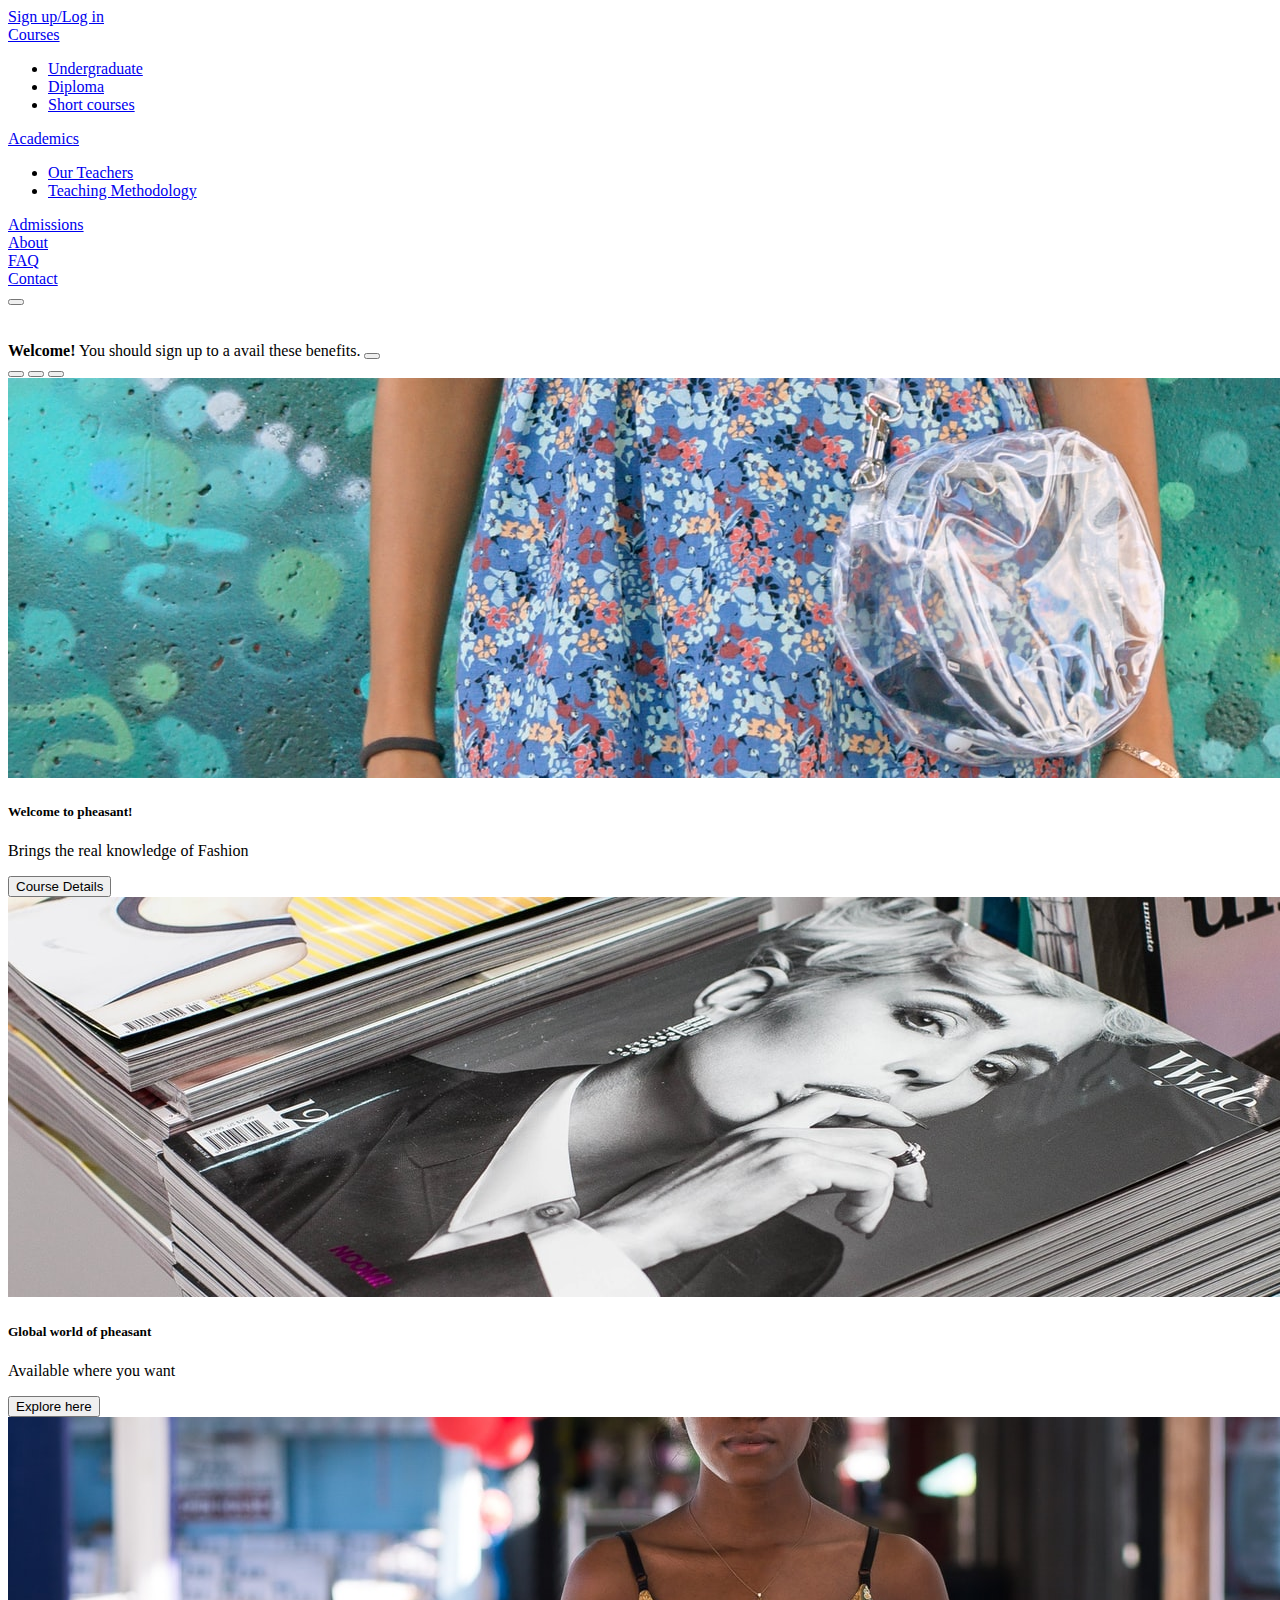
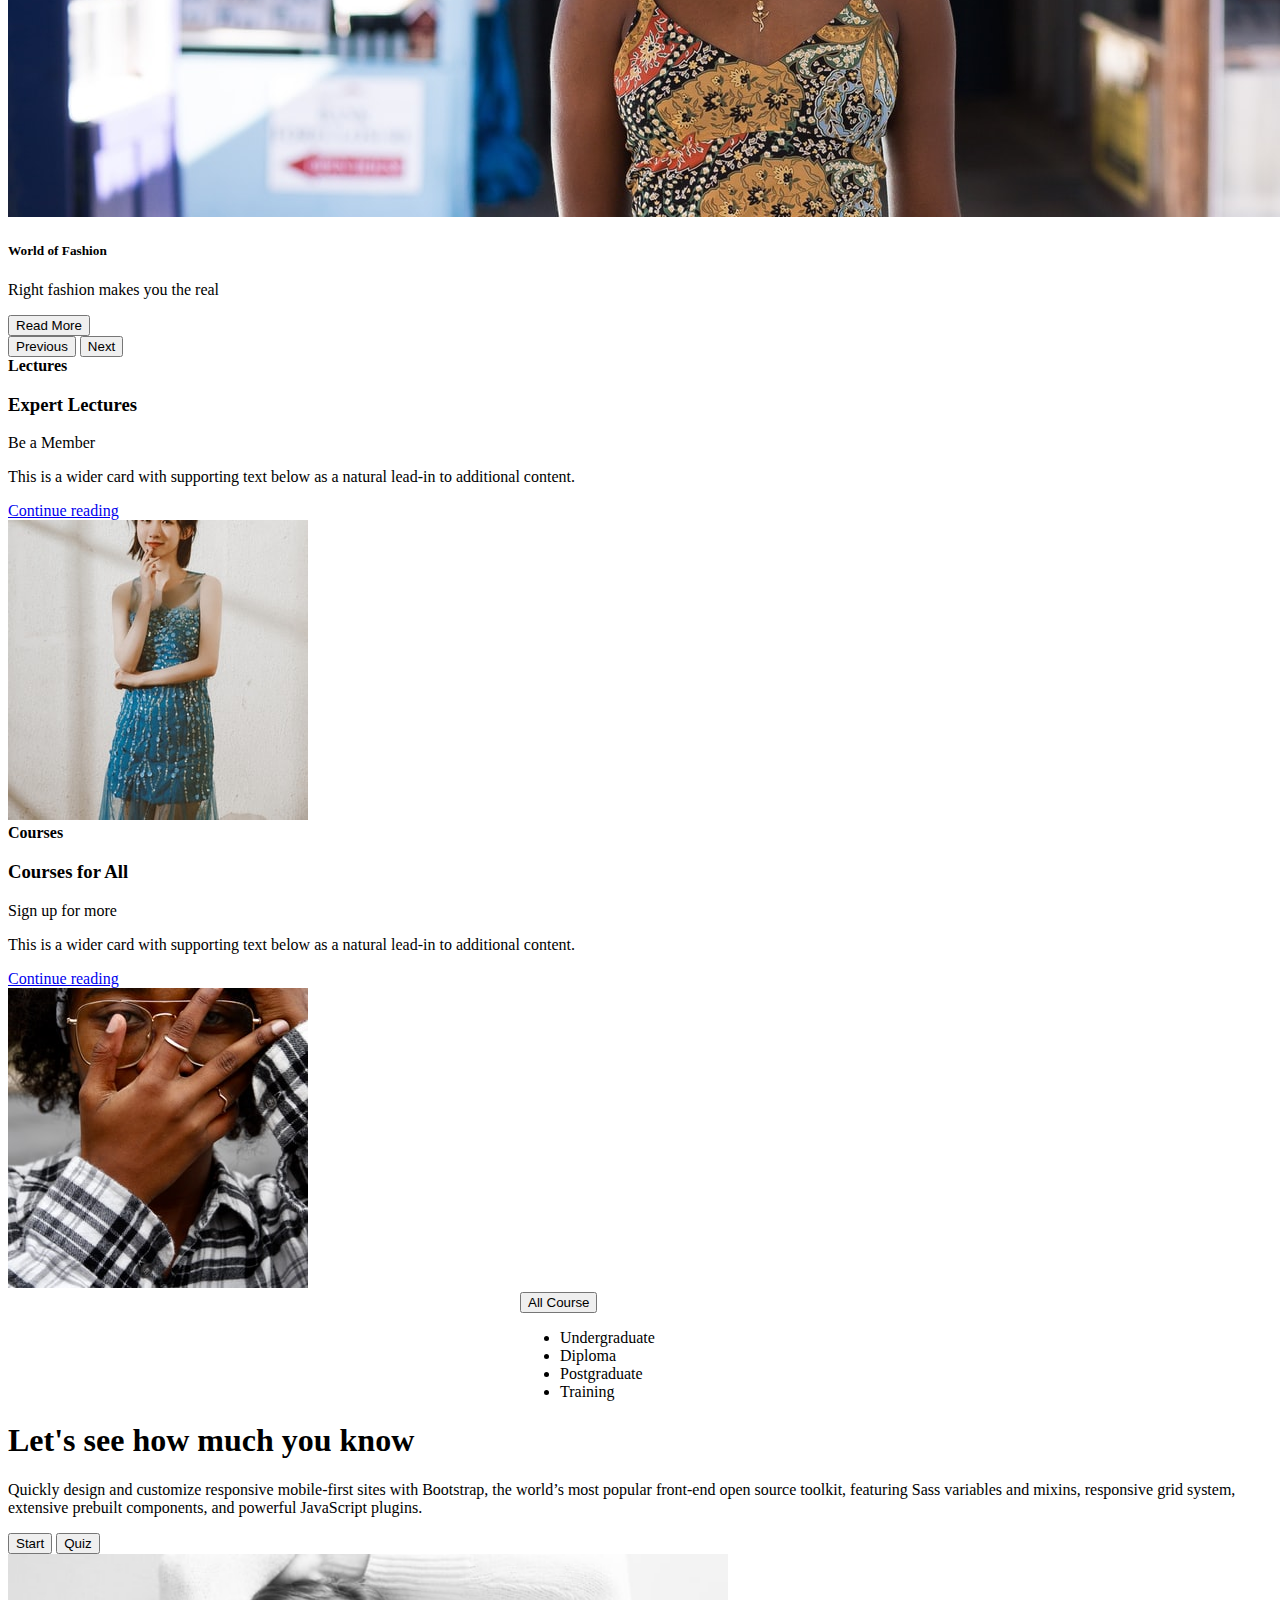
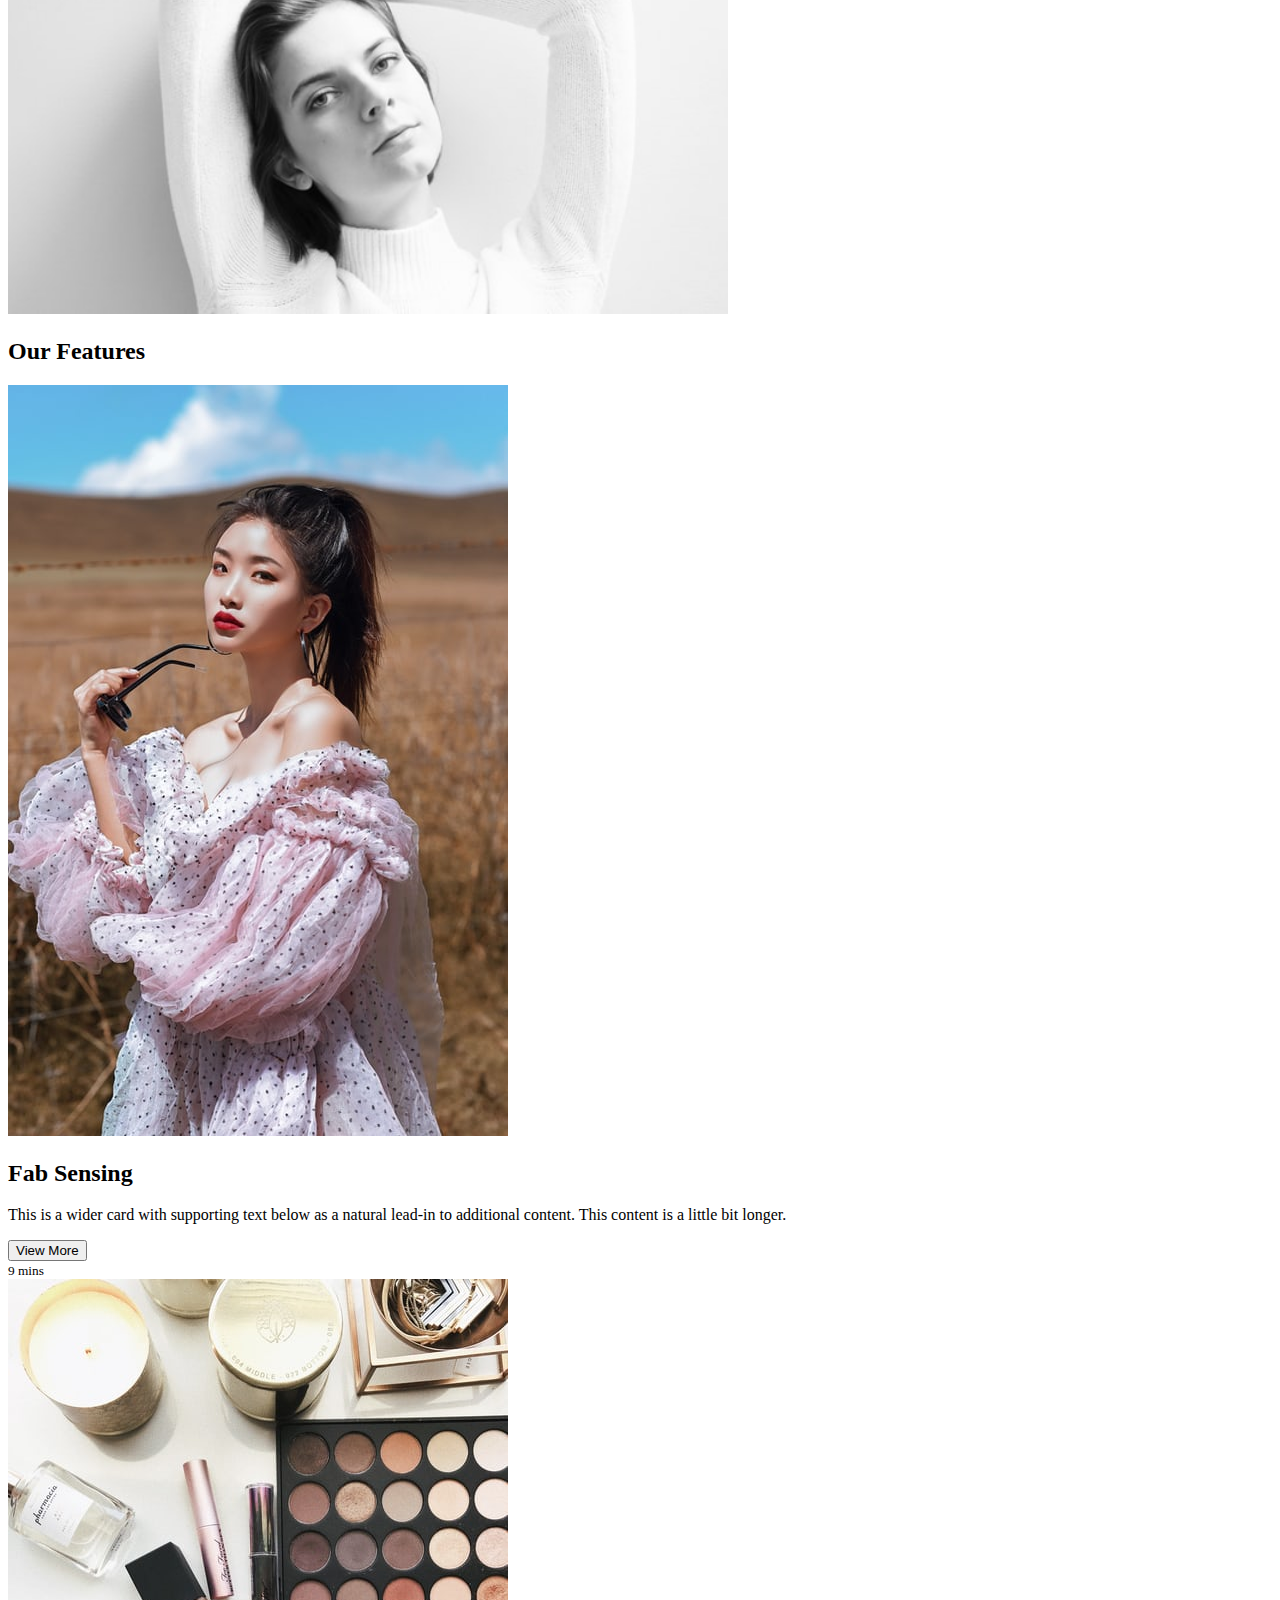
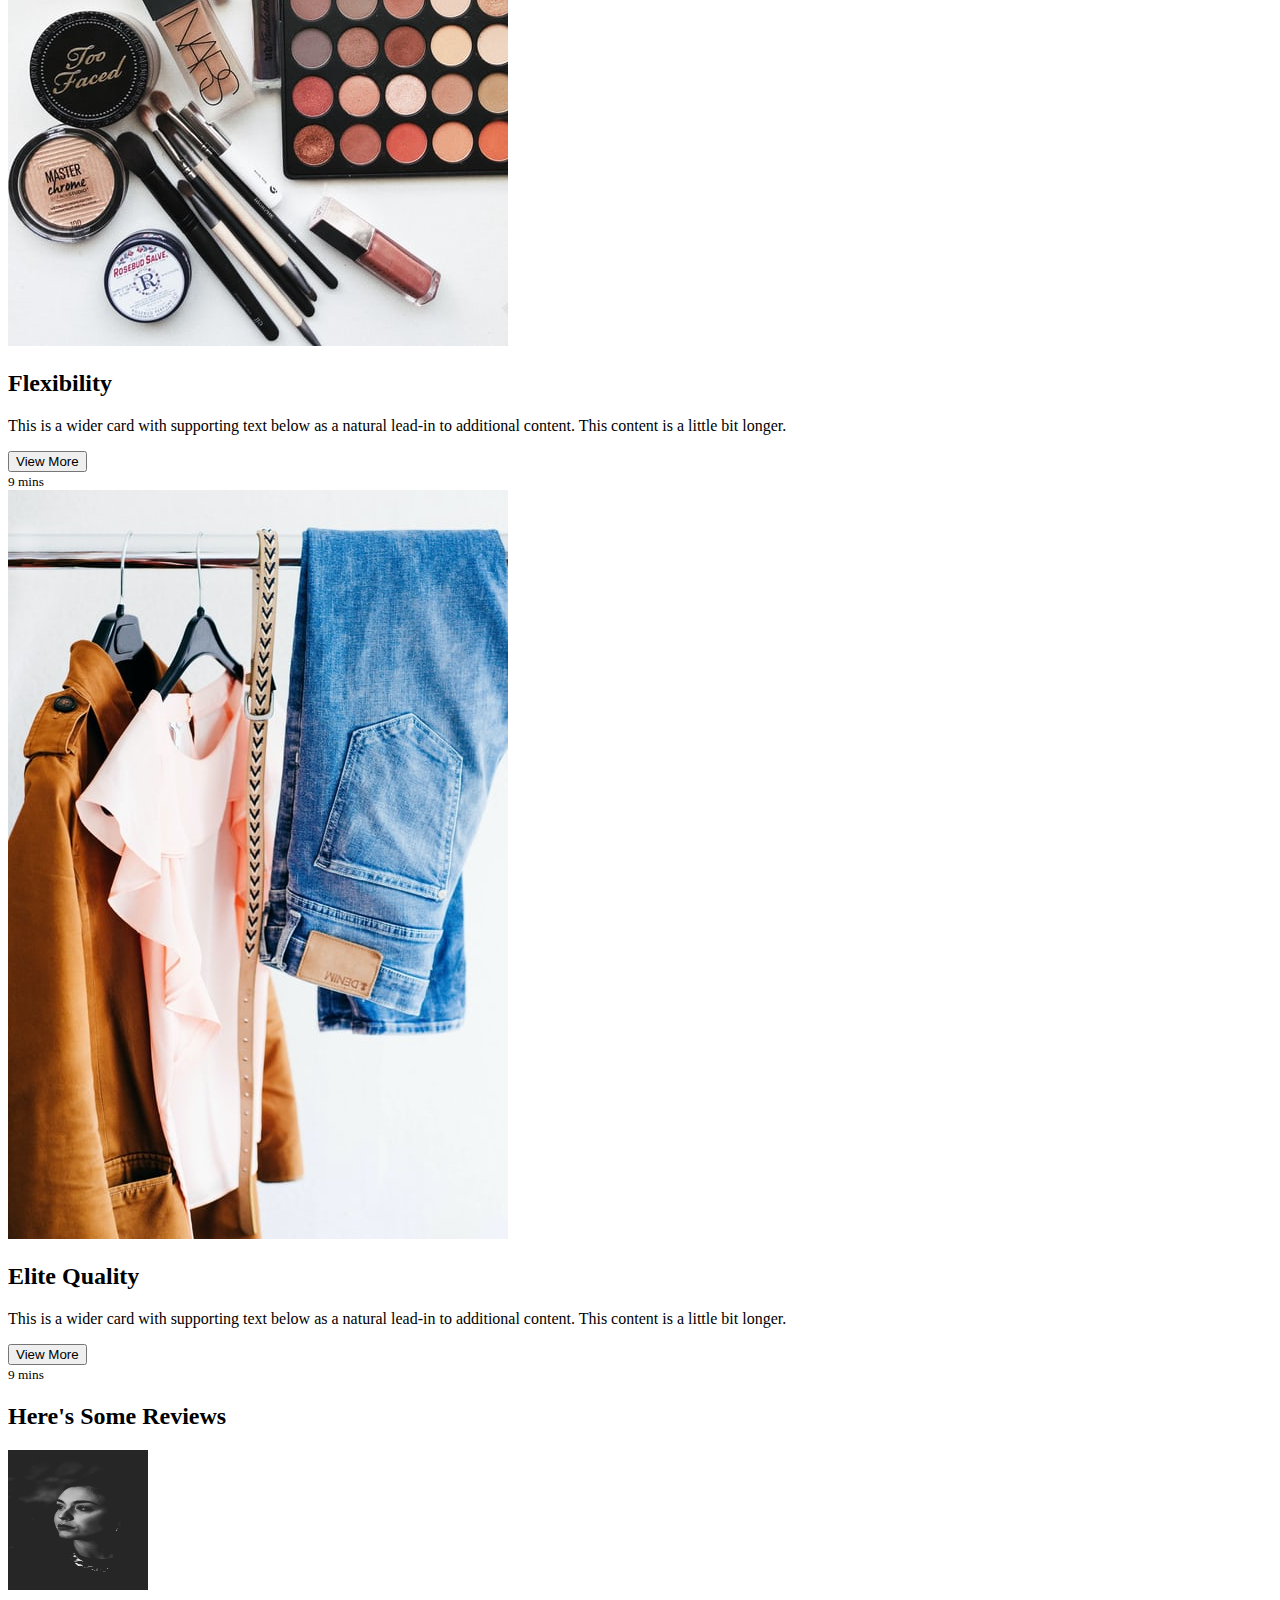
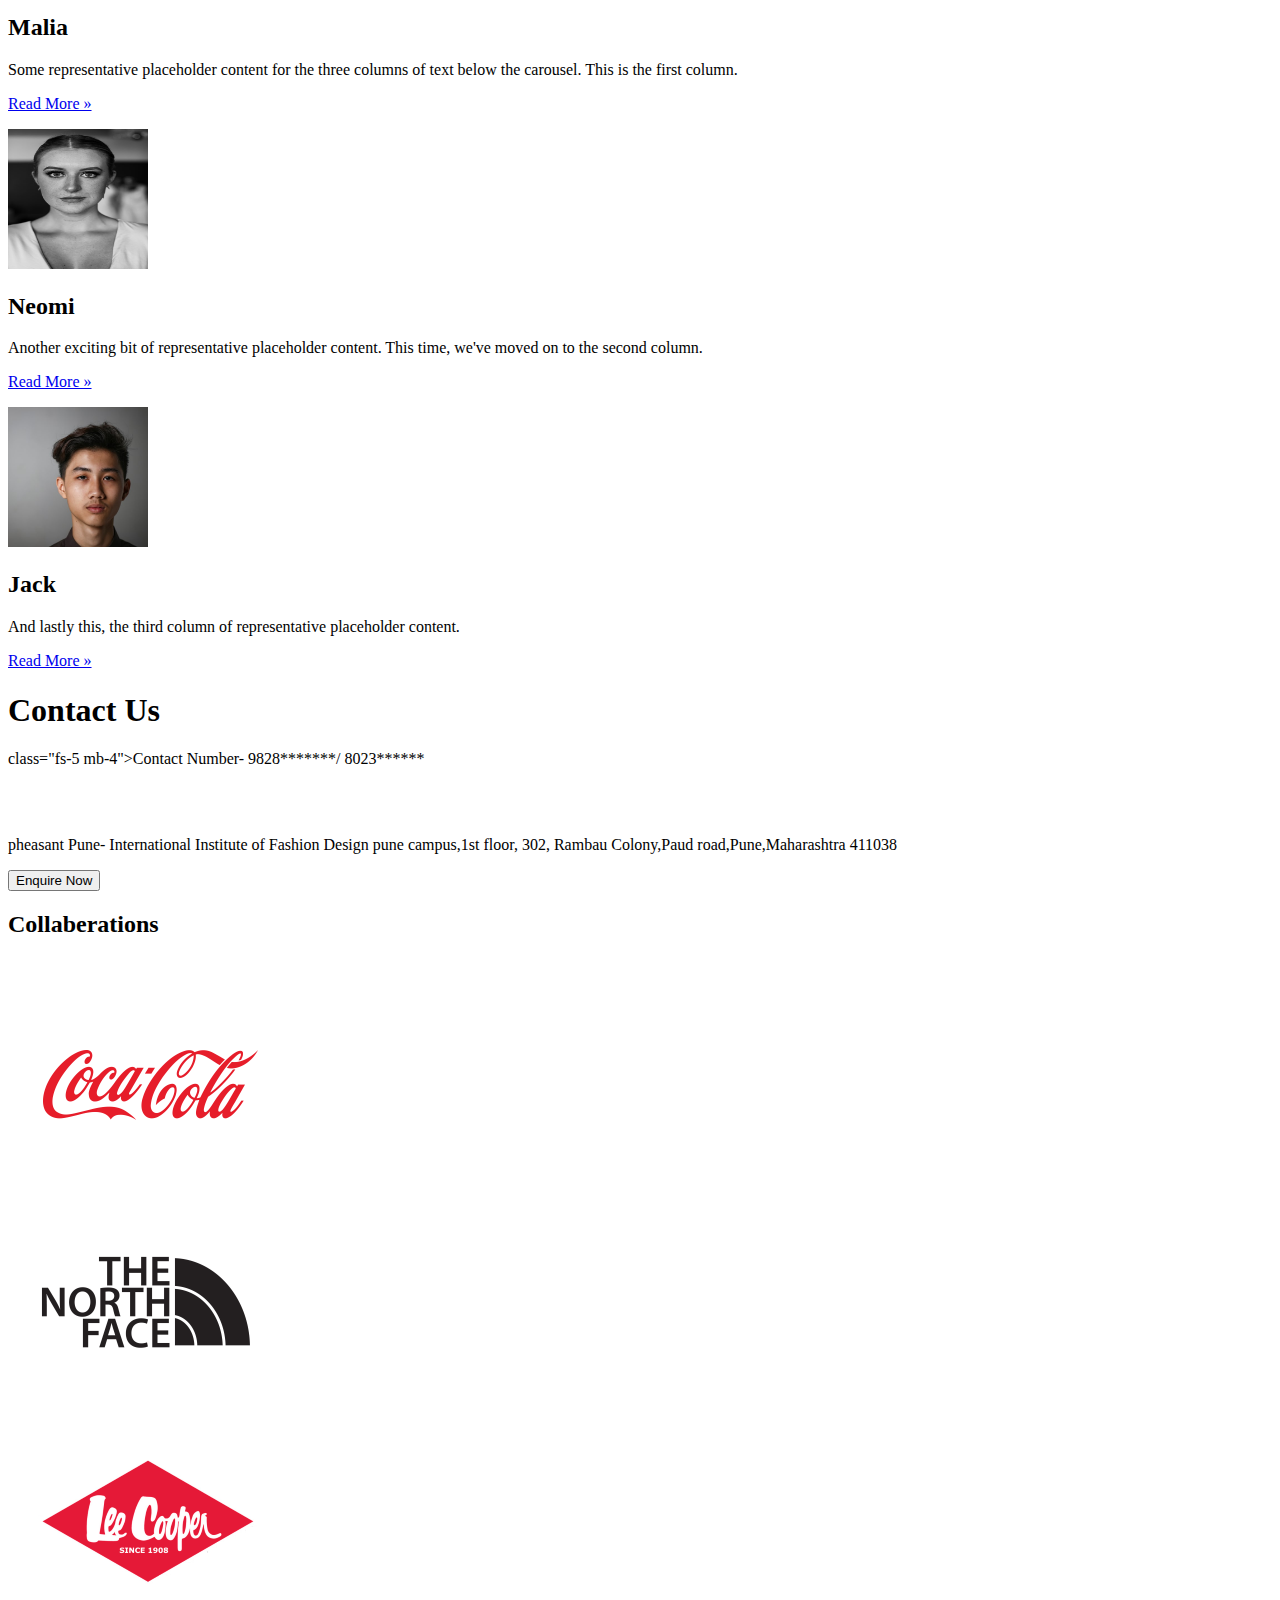
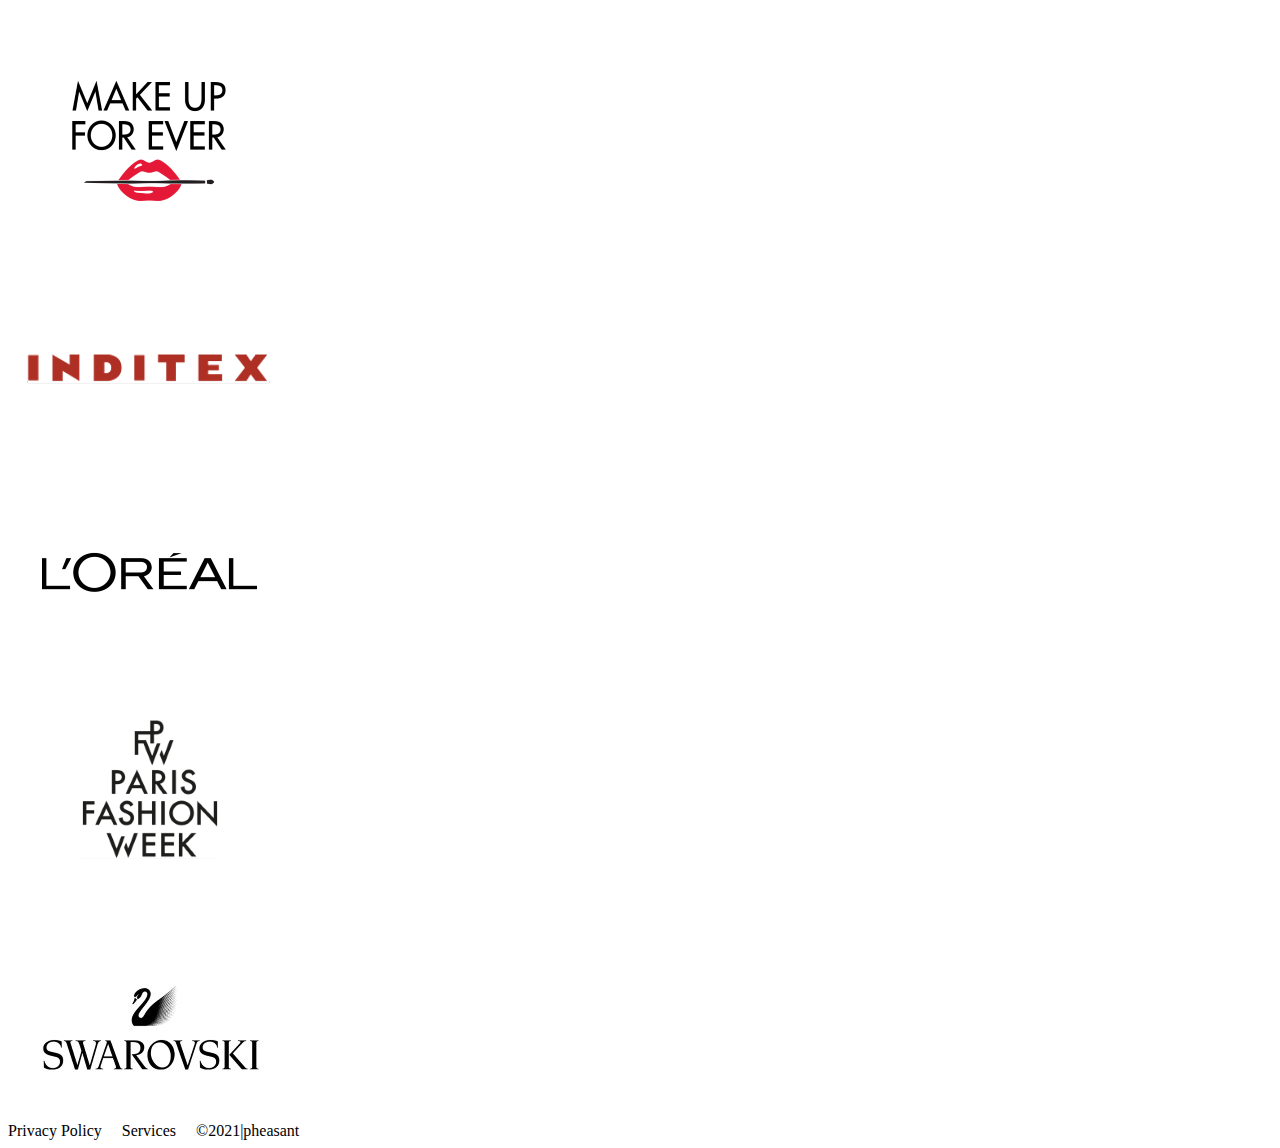
<file: index.html>
<!doctype html>
<html lang="en">

<head>
    <!-- Required meta tags -->
    <meta charset="utf-8">
    <meta name="viewport" content="width=device-width, initial-scale=1">

    <!-- Bootstrap CSS -->
    <link href="https://cdn.jsdelivr.net/npm/bootstrap@5.0.1/dist/css/bootstrap.min.css" rel="stylesheet"
        integrity="sha384-+0n0xVW2eSR5OomGNYDnhzAbDsOXxcvSN1TPprVMTNDbiYZCxYbOOl7+AMvyTG2x" crossorigin="anonymous">

    <title>pheasant</title>
    <style>

    </style>
</head>

<body style="overflow-x: hidden;">
    <div class="collapse " id="navbarToggleExternalContent">
        <div class="bg-dark p-4">
            <li class="nav-item">
                <a class="nav-link text-white h5" href="log.html"  >Sign up/Log in</a>
            </li>
            <li class="nav-item dropdown">
                <a class="nav-link dropdown-toggle text-white h5" href="#" id="navbarScrollingDropdown" role="button"
                    data-bs-toggle="dropdown" aria-expanded="false">
                    Courses
                </a>
                <ul class="dropdown-menu" aria-labelledby="navbarScrollingDropdown">
                    <li><a class="dropdown-item" href="#">Undergraduate</a></li>
                    <li><a class="dropdown-item" href="#">Diploma</a></li>
                    <li><a class="dropdown-item" href="#">Short courses</a></li>
                </ul>
            </li>
            <li class="nav-item dropdown">
                <a class="nav-link dropdown-toggle text-white h5" href="#" id="navbarScrollingDropdown" role="button"
                    data-bs-toggle="dropdown" aria-expanded="false">
                    Academics
                </a>
                <ul class="dropdown-menu" aria-labelledby="navbarScrollingDropdown">
                    <li><a class="dropdown-item" href="#">Our Teachers</a></li>
                    <li><a class="dropdown-item" href="#">Teaching Methodology</a></li>
                </ul>
            </li>
            <li class="nav-item">
                <a class="nav-link text-white h5" href="#">Admissions</a>
            </li>

            <li class="nav-item">
                <a class="nav-link text-white h5" href="#about">About</a>
            </li>
            <li class="nav-item">
                <a class="nav-link text-white h5" href="#">FAQ</a>
            </li>
            <li class="nav-item">
                <a class="nav-link text-white h5" href="#contact">Contact</a>
            </li>

        </div>
    </div>
    <nav class="navbar fixed-top navbar-dark bg-dark">
        <div class="container-fluid">
            <button class="navbar-toggler" type="button" data-bs-toggle="collapse"
                data-bs-target="#navbarToggleExternalContent" aria-controls="navbarToggleExternalContent"
                aria-expanded="false" aria-label="Toggle navigation">
                <span class="navbar-toggler-icon"></span>
            </button>
        </div>
    </nav>
    <br><br>
    <div class="alert alert-warning alert-dismissible fade show" role="alert">
        <strong>Welcome!</strong> You should sign up to a avail these benefits.
        <button type="button" class="btn-close" data-bs-dismiss="alert" aria-label="Close"></button>
    </div>

    <div id="carouselExampleCaptions" class="carousel slide carousel-fade"  data-bs-ride="carousel" data-interval="1000">
        <div class="carousel-indicators">
            <button type="button" data-bs-target="#carouselExampleCaptions" data-bs-slide-to="0"  class="active"
                aria-current="true" aria-label="Slide 1"></button>
            <button type="button" data-bs-target="#carouselExampleCaptions" data-bs-slide-to="1"
                aria-label="Slide 2"></button>
            <button type="button" data-bs-target="#carouselExampleCaptions" data-bs-slide-to="2"
                aria-label="Slide 3"></button>
        </div>
        <div class="carousel-inner">
            <div class="carousel-item active ">
                <img src="images/1.jpg" class="d-block w-100" alt="...">
                <div class="carousel-caption d-none d-md-block ">
                    <h5>Welcome to pheasant!</h5>
                    <p>Brings the real knowledge of Fashion </p>
                    <button type="button" class="btn btn-secondary">Course Details</button>
                </div>
            </div>
            <div class="carousel-item">
                <img src="images/2.jpg" class="d-block w-100" alt="...">
                <div class="carousel-caption d-none d-md-block">
                    <h5>Global world of pheasant</h5>
                    <p>Available where you want</p>
                    <button type="button" class="btn btn-secondary">Explore here</button>
                </div>
            </div>
            <div class="carousel-item">
                <img src="images/3.jpg" class="d-block w-100" alt="...">
                <div class="carousel-caption d-none d-md-block">
                    <h5>World of Fashion</h5>
                    <p>Right fashion makes you the real </p>
                    <button type="button" class="btn btn-secondary">Read More</button>
                </div>
            </div>
        </div>

        <button class="carousel-control-prev" type="button" data-bs-target="#carouselExampleCaptions"
            data-bs-slide="prev">
            <span class="carousel-control-prev-icon" aria-hidden="true"></span>
            <span class="visually-hidden">Previous</span>
        </button>
        <button class="carousel-control-next" type="button" data-bs-target="#carouselExampleCaptions"
            data-bs-slide="next">
            <span class="carousel-control-next-icon" aria-hidden="true"></span>
            <span class="visually-hidden">Next</span>
        </button>
    </div>

    <div class="container mt-4 " id="about">
        <div class="row mb-2">
            <div class="col-md-6">
                <div
                    class="row g-0 border rounded overflow-hidden flex-md-row mb-4 shadow-sm h-md-250 position-relative">
                    <div class="col p-4 d-flex flex-column position-static">
                        <strong class="d-inline-block mb-2 text-primary">Lectures</strong>
                        <h3 class="mb-0">Expert Lectures</h3>
                        <div class="mb-1 text-muted">Be a Member</div>
                        <p class="card-text mb-auto">This is a wider card with supporting text below as a natural
                            lead-in to additional content.</p>
                        <a href="#" class="stretched-link">Continue reading</a>
                    </div>
                    <div class="col-auto d-none d-lg-block">

                        <img src="images/4.jpg" alt="">
                    </div>
                </div>
            </div>
            <div class="col-md-6">
                <div
                    class="row g-0 border rounded overflow-hidden flex-md-row mb-4 shadow-sm h-md-250 position-relative">
                    <div class="col p-4 d-flex flex-column position-static">
                        <strong class="d-inline-block mb-2 text-success">Courses</strong>
                        <h3 class="mb-0">Courses for All</h3>
                        <div class="mb-1 text-muted">Sign up for more</div>
                        <p class="mb-auto">This is a wider card with supporting text below as a natural lead-in to
                            additional content.</p>
                        <a href="#" class="stretched-link">Continue reading</a>
                    </div>
                    <div class="col-auto d-none d-lg-block">
                        <img src="images/5.jpg" alt="">
                    </div>
                </div>
            </div>
        </div>
    </div>

    <div class="btn-group " style="margin: 0vw 40vw;">
        <button class="btn btn-secondary btn-lg dropdown-toggle " type="button" data-bs-toggle="dropdown"
            aria-expanded="false">
            All Course
        </button>
        <ul class="dropdown-menu">
            <li>Undergraduate</li>
            <li>Diploma</li>
            <li>Postgraduate</li>
            <li>Training</li>
        </ul>
    </div>

    <div class="box">
        <div class="container my-5">
            <div class="row p-4 pb-0 pe-lg-0 pt-lg-5 align-items-center rounded-3 border shadow-3x">
                <div class="col-lg-7 p-3 p-lg-5 pt-lg-3">
                    <h1 class="display-4 fw-bold lh-1">Let's see how much you know</h1>
                    <p class="lead">Quickly design and customize responsive mobile-first sites with Bootstrap, the
                        world’s most popular front-end open source toolkit, featuring Sass variables and mixins,
                        responsive grid system, extensive prebuilt components, and powerful JavaScript plugins.</p>
                    <div class="d-grid gap-2 d-md-flex justify-content-md-start mb-4 mb-lg-3">
                        <button type="button" class="btn btn-primary btn-lg px-4 me-md-2 fw-bold">Start</button>
                        <button type="button" class="btn btn-outline-secondary btn-lg px-4">Quiz</button>
                    </div>
                </div>
                <div class="col-lg-4 offset-lg-1 p-0 overflow-hidden shadow-lg">
                    <img class="rounded-lg-3" src="images/7.jpg" alt="" width="720">
                </div>
            </div>
        </div>
    </div>

    <h2 class="pb-2 border-bottom mt-5 mx-5">Our Features</h2>
    <div class="container mt-5">

        <div class="row row-cols-1 row-cols-sm-2 row-cols-md-3 g-3">
            <div class="col">
                <div class="card shadow-sm">
                    <img src="images/pic4.jpg" style="width: inherit;" alt="">

                    <h2>Fab Sensing</h2>




                    <div class="card-body">
                        <p class="card-text">This is a wider card with supporting text below as a natural lead-in to
                            additional content. This content is a little bit longer.</p>
                        <div class="d-flex justify-content-between align-items-center">
                            <div class="btn-group">
                                <button type="button" class="btn btn-sm btn-outline-secondary">View More</button>

                            </div>
                            <small class="text-muted">9 mins</small>
                        </div>
                    </div>
                </div>
            </div>


            <div class="col">
                <div class="card shadow-sm">

                    <img src="images/pic6.jpg" style="width: inherit;" alt="">

                    <h2>Flexibility</h2>

                    <div class="card-body">
                        <p class="card-text">This is a wider card with supporting text below as a natural lead-in to
                            additional content. This content is a little bit longer.</p>
                        <div class="d-flex justify-content-between align-items-center">
                            <div class="btn-group">
                                <button type="button" class="btn btn-sm btn-outline-secondary">View More</button>

                            </div>
                            <small class="text-muted">9 mins</small>
                        </div>
                    </div>
                </div>
            </div>

            <div class="col">
                <div class="card shadow-sm">
                    <img src="images/pic5.jpg"  style="width: inherit;" alt="">
                    <h2>Elite Quality</h2>

                    <div class="card-body">
                        <p class="card-text">This is a wider card with supporting text below as a natural lead-in to
                            additional content. This content is a little bit longer.</p>
                        <div class="d-flex justify-content-between align-items-center">
                            <div class="btn-group">
                                <button type="button" class="btn btn-sm btn-outline-secondary">View More</button>

                            </div>
                            <small class="text-muted">9 mins</small>
                        </div>
                    </div>
                </div>
            </div>

        </div>
    </div>

    <h2 class="pb-2 border-bottom mt-5 mx-5">Here's Some Reviews</h2>
    <div class="block">
        <div class="container marketing">
            <div class="row">
                <div class="col-lg-4 ">
                    <img src="images/pic1.jpg" class="bd-placeholder-img rounded-circle" width="140" height="140" alt="">
                    <h2>Malia</h2>
                    <p>Some representative placeholder content for the three columns of text below the carousel. This is
                        the first column.</p>
                    <p><a class="btn btn-secondary" href="#">Read More »</a></p>
                </div>
                <div class="col-lg-4">
                    <img src="images/pic2.jpg" class="bd-placeholder-img rounded-circle" width="140" height="140" alt="">

                    <h2>Neomi</h2>
                    <p>Another exciting bit of representative placeholder content. This time, we've moved on to the
                        second column.</p>
                    <p><a class="btn btn-secondary" href="#">Read More »</a></p>
                </div><!-- /.col-lg-4 -->
                <div class="col-lg-4">
                    <img src="images/pic3.jpg" class="bd-placeholder-img rounded-circle" width="140" height="140" alt="">
                    <h2>Jack </h2>
                    <p>And lastly this, the third column of representative placeholder content.</p>
                    <p><a class="btn btn-secondary" href="#">Read More »</a></p>
                </div><!-- /.col-lg-4 -->
            </div><!-- /.row -->
        </div>
    </div>


    <div class="contact" id="contact">
        <div class="bg-dark text-white px-4 py-5 text-center">
            <div class="py-5">
                <h1 class="display-5 fw-bold text-white">Contact Us</h1>
                <div class="col-lg-6 mx-auto">
                    <p> class="fs-5 mb-4">Contact Number- 9828*******/ 8023******</p><br><br>
                    <p>pheasant Pune- International Institute of Fashion Design pune campus,1st floor, 302, Rambau
                        Colony,Paud road,Pune,Maharashtra 411038</p>
                    <div class="d-grid gap-2 d-sm-flex justify-content-sm-center">
                        <button type="button" class="btn btn-outline-info btn-lg px-4 me-sm-3 fw-bold">Enquire
                            Now</button>

                    </div>
                </div>
            </div>
        </div>
    </div>

    <div class="collabs">
        <div class="container px-4 py-5" id="icon-grid">
            <h2 class="pb-2 border-bottom">Collaberations</h2>

            <div class="row row-cols-1 row-cols-sm-2 row-cols-md-3 row-cols-lg-4 g-4 py-5">
                <div class="col d-flex align-items-start">
                    <svg class="bi text-muted flex-shrink-0 me-3" width="1.75em" height="1.75em">
                        <use xlink:href="#bootstrap"></use>
                    </svg>
                    <div>
                        <img src="images/logo1.webp" alt="">

                    </div>
                </div>
                <div class="col d-flex align-items-start">
                    <svg class="bi text-muted flex-shrink-0 me-3" width="1.75em" height="1.75em">
                        <use xlink:href="#cpu-fill"></use>
                    </svg>
                    <div>
                        <img src="images/logo2.webp" alt="">
                    </div>
                </div>
                <div class="col d-flex align-items-start">
                    <svg class="bi text-muted flex-shrink-0 me-3" width="1.75em" height="1.75em">
                        <use xlink:href="#calendar3"></use>
                    </svg>
                    <div>
                        <img src="images/logo3.webp" alt="">
                    </div>
                </div>
                <div class="col d-flex align-items-start">
                    <svg class="bi text-muted flex-shrink-0 me-3" width="1.75em" height="1.75em">
                        <use xlink:href="#home"></use>
                    </svg>
                    <div>
                        <img src="images/logo5.webp" alt="">
                    </div>
                </div>
                <div class="col d-flex align-items-start">
                    <svg class="bi text-muted flex-shrink-0 me-3" width="1.75em" height="1.75em">
                        <use xlink:href="#speedometer2"></use>
                    </svg>
                    <div>
                        <img src="images/logo6.webp" alt="">
                    </div>
                </div>
                <div class="col d-flex align-items-start">
                    <svg class="bi text-muted flex-shrink-0 me-3" width="1.75em" height="1.75em">
                        <use xlink:href="#toggles2"></use>
                    </svg>
                    <div>
                        <img src="images/logo7.webp" alt="">
                    </div>
                </div>
                <div class="col d-flex align-items-start">
                    <svg class="bi text-muted flex-shrink-0 me-3" width="1.75em" height="1.75em">
                        <use xlink:href="#geo-fill"></use>
                    </svg>
                    <div>
                        <img src="images/logo8.webp" alt="">
                    </div>
                </div>
                <div class="col d-flex align-items-start">
                    <svg class="bi text-muted flex-shrink-0 me-3" width="1.75em" height="1.75em">
                        <use xlink:href="#tools"></use>
                    </svg>
                    <div>
                        <h2 class="pb-2 border-bottom"></h2>
                        <img src="images/logo4.webp" alt="">
                    </div>
                </div>
            </div>
        </div>
    </div>

    <div class="footer">
        <footer class="footer mt-auto py-3 bg-dark">
            <div class="container " >
                <span class="text-muted"> Privacy Policy</span> &nbsp; &nbsp;
                <span class="text-muted"> Services</span> &nbsp; &nbsp;
                <span class="text-muted">&copy;2021|pheasant</span>
            </div>
        </footer>
    </div>

    <!-- Optional JavaScript; choose one of the two! -->

    <!-- Option 1: Bootstrap Bundle with Popper -->
    <script src="https://cdn.jsdelivr.net/npm/bootstrap@5.0.1/dist/js/bootstrap.bundle.min.js"
        integrity="sha384-gtEjrD/SeCtmISkJkNUaaKMoLD0//ElJ19smozuHV6z3Iehds+3Ulb9Bn9Plx0x4"
        crossorigin="anonymous">
 
   

    
    </script>
     
        

    <!-- Option 2: Separate Popper and Bootstrap JS -->
    <!--
    <script src="https://cdn.jsdelivr.net/npm/@popperjs/core@2.9.2/dist/umd/popper.min.js" integrity="sha384-IQsoLXl5PILFhosVNubq5LC7Qb9DXgDA9i+tQ8Zj3iwWAwPtgFTxbJ8NT4GN1R8p" crossorigin="anonymous"></script>
    <script src="https://cdn.jsdelivr.net/npm/bootstrap@5.0.1/dist/js/bootstrap.min.js" integrity="sha384-Atwg2Pkwv9vp0ygtn1JAojH0nYbwNJLPhwyoVbhoPwBhjQPR5VtM2+xf0Uwh9KtT" crossorigin="anonymous"></script>
    -->
</body>

</html>
</file>
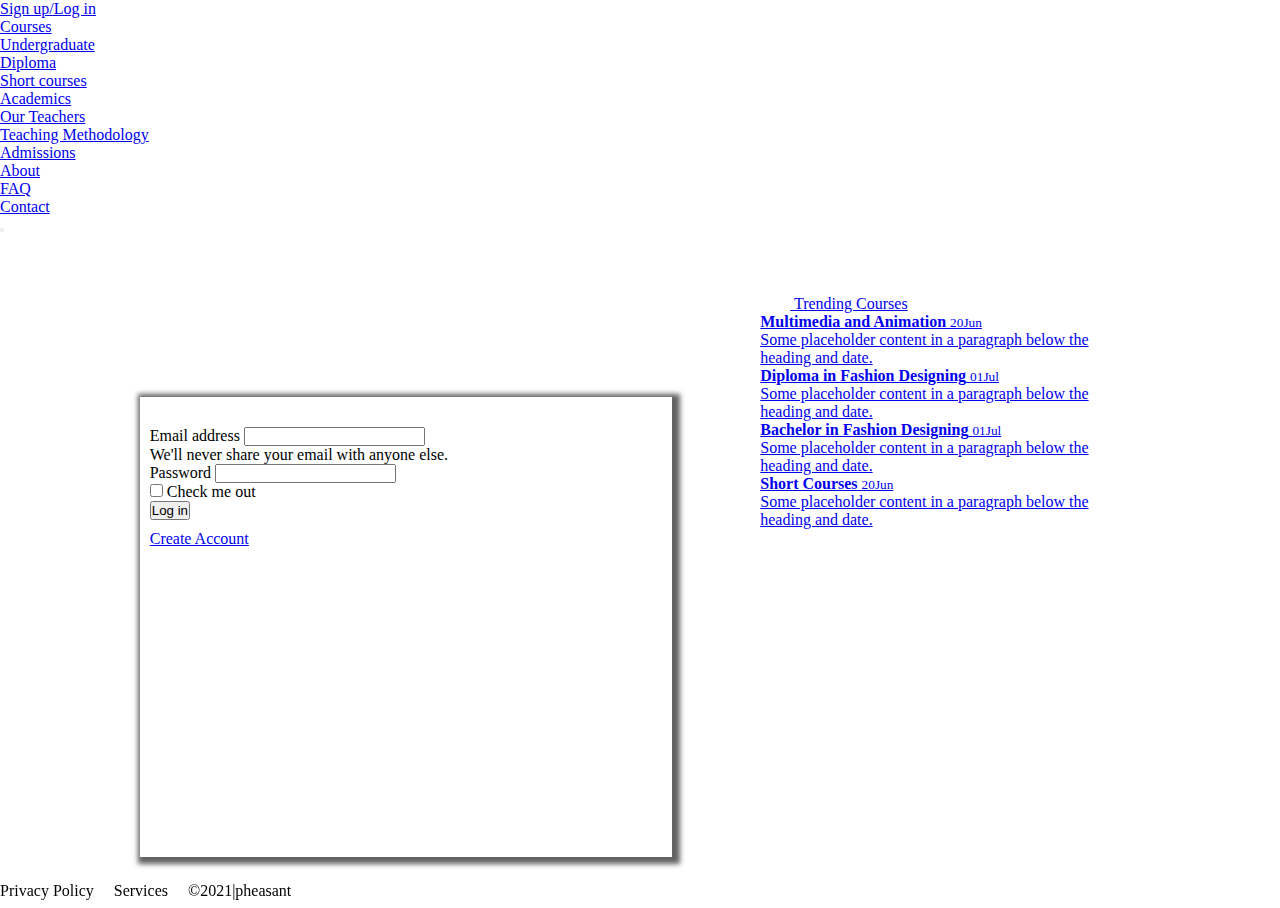
<file: log.html>
<!doctype html>
<html lang="en">

<head>
    <!-- Required meta tags -->
    <meta charset="utf-8">
    <meta name="viewport" content="width=device-width, initial-scale=1">
    <link rel="stylesheet" href="style.css">
    <!-- Bootstrap CSS -->
    <link href="https://cdn.jsdelivr.net/npm/bootstrap@5.0.1/dist/css/bootstrap.min.css" rel="stylesheet"
        integrity="sha384-+0n0xVW2eSR5OomGNYDnhzAbDsOXxcvSN1TPprVMTNDbiYZCxYbOOl7+AMvyTG2x" crossorigin="anonymous"> 

    <title>pheasant</title>
   
</head>
<body>
  <div class="collapse " id="navbarToggleExternalContent">
    <div class="bg-dark p-4">
        <li class="nav-item">
            <a class="nav-link text-white h5" href="log.html"  >Sign up/Log in</a>
        </li>
        <li class="nav-item dropdown">
            <a class="nav-link dropdown-toggle text-white h5" href="#" id="navbarScrollingDropdown" role="button"
                data-bs-toggle="dropdown" aria-expanded="false">
                Courses
            </a>
            <ul class="dropdown-menu" aria-labelledby="navbarScrollingDropdown">
                <li><a class="dropdown-item" href="#">Undergraduate</a></li>
                <li><a class="dropdown-item" href="#">Diploma</a></li>
                <li><a class="dropdown-item" href="#">Short courses</a></li>
            </ul>
        </li>
        <li class="nav-item dropdown">
            <a class="nav-link dropdown-toggle text-white h5" href="#" id="navbarScrollingDropdown" role="button"
                data-bs-toggle="dropdown" aria-expanded="false">
                Academics
            </a>
            <ul class="dropdown-menu" aria-labelledby="navbarScrollingDropdown">
                <li><a class="dropdown-item" href="#">Our Teachers</a></li>
                <li><a class="dropdown-item" href="#">Teaching Methodology</a></li>
            </ul>
        </li>
        <li class="nav-item">
            <a class="nav-link text-white h5" href="#">Admissions</a>
        </li>

        <li class="nav-item">
            <a class="nav-link text-white h5" href="/pheasant.html">About</a>
        </li>
        <li class="nav-item">
            <a class="nav-link text-white h5" href="#">FAQ</a>
        </li>
        <li class="nav-item">
            <a class="nav-link text-white h5" href="/pheasant.html">Contact</a>
        </li>

    </div>
</div>
<nav class="navbar fixed-top navbar-dark bg-dark">
    <div class="container-fluid">
        <button class="navbar-toggler" type="button" data-bs-toggle="collapse"
            data-bs-target="#navbarToggleExternalContent" aria-controls="navbarToggleExternalContent"
            aria-expanded="false" aria-label="Toggle navigation">
            <span class="navbar-toggler-icon"></span>
        </button>
    </div>
</nav> 

<div class="complete-block">

<div class="cont" id="option">
 
  
<form class="box1" id="block1">
    
  <div class="mb-3">
    <label for="exampleInputEmail1" class="form-label">Email address</label>
    <input type="email" class="form-control" id="exampleInputEmail1" aria-describedby="emailHelp">
    <div id="emailHelp" class="form-text">We'll never share your email with anyone else.</div>
  </div>
  <div class="mb-3">
    <label for="exampleInputPassword1" class="form-label">Password</label>
    <input type="password" class="form-control" id="exampleInputPassword1">
  </div>
  <div class="mb-3 form-check">
    <input type="checkbox" class="form-check-input" id="exampleCheck1">
    <label class="form-check-label" for="exampleCheck1">Check me out</label>
  </div>
  <button type="submit" class="btn btn-primary">Log in</button>
  <a href="sign.html"><p class="text">Create Account</p> </a>
</form>


</div>

<div class="bar">
<!-- sidebar -->
<div class="sidebar my-5 d-flex flex-column align-items-stretch flex-shrink-0 bg-white" style="width: 380px;">
  <a href="/" class="d-flex align-items-center flex-shrink-0 p-3 link-dark text-decoration-none border-bottom">
    <svg class="bi me-2" width="30" height="24"><use xlink:href="#bootstrap"></use></svg>
    <span class="fs-5 fw-semibold">Trending Courses</span>
  </a>
  <div class="list-group list-group-flush border-bottom scrollarea">
    <a href="#" class="list-group-item list-group-item-action active py-3 lh-tight" aria-current="true">
      <div class="d-flex w-100 align-items-center justify-content-between">
        <strong class="mb-1">Multimedia and Animation </strong>
        <small>20Jun</small>
      </div>
      <div class="col-10 mb-1 small">Some placeholder content in a paragraph below the heading and date.</div>
    </a>
    <a href="#" class="list-group-item list-group-item-action py-3 lh-tight">
      <div class="d-flex w-100 align-items-center justify-content-between">
        <strong class="mb-1">Diploma in Fashion Designing</strong>
        <small class="text-muted">01Jul</small>
      </div>
    
     
      <div class="col-10 mb-1 small">Some placeholder content in a paragraph below the heading and date.</div>
    </a>
    <a href="#" class="list-group-item list-group-item-action py-3 lh-tight" aria-current="true">
      <div class="d-flex w-100 align-items-center justify-content-between">
        <strong class="mb-1">Bachelor in Fashion Designing</strong>
        <small class="text-muted">01Jul</small>
      </div>
      <div class="col-10 mb-1 small">Some placeholder content in a paragraph below the heading and date.</div>
    </a>
    <a href="#" class="list-group-item list-group-item-action py-3 lh-tight">
      <div class="d-flex w-100 align-items-center justify-content-between">
        <strong class="mb-1">Short Courses</strong>
        <small class="text-muted">20Jun</small>
      </div>
      <div class="col-10 mb-1 small">Some placeholder content in a paragraph below the heading and date.</div>
    </a>
 
  </div>
</div>
</div>
</div>


<div class="footer">
  <footer class="footer mt-auto py-3 bg-dark">
      <div class="container">
          <span class="text-muted"> Privacy Policy</span> &nbsp; &nbsp;
          <span class="text-muted"> Services</span> &nbsp; &nbsp;
          <span class="text-muted">&copy;2021|pheasant</span>
      </div>
  </footer>
</div>
<!-- <script>
  
  const log = document.getElementById('option1');
   const sign = document.getElementById('option2');
   const block1 = document.getElementById('block1');
   const block2 = document.getElementById('block2');
   
  log.addEventListener('click', () => {
     block2.classList.add('slide');
  });
  sign.addEventListener('click', () => {
     block2.classList.remove('slide');
  });
</script> -->



 <!-- Option 1: Bootstrap Bundle with Popper -->
 <script src="https://cdn.jsdelivr.net/npm/bootstrap@5.0.1/dist/js/bootstrap.bundle.min.js"
 integrity="sha384-gtEjrD/SeCtmISkJkNUaaKMoLD0//ElJ19smozuHV6z3Iehds+3Ulb9Bn9Plx0x4"
 crossorigin="anonymous">




</script>

</body>
</html>
</file>
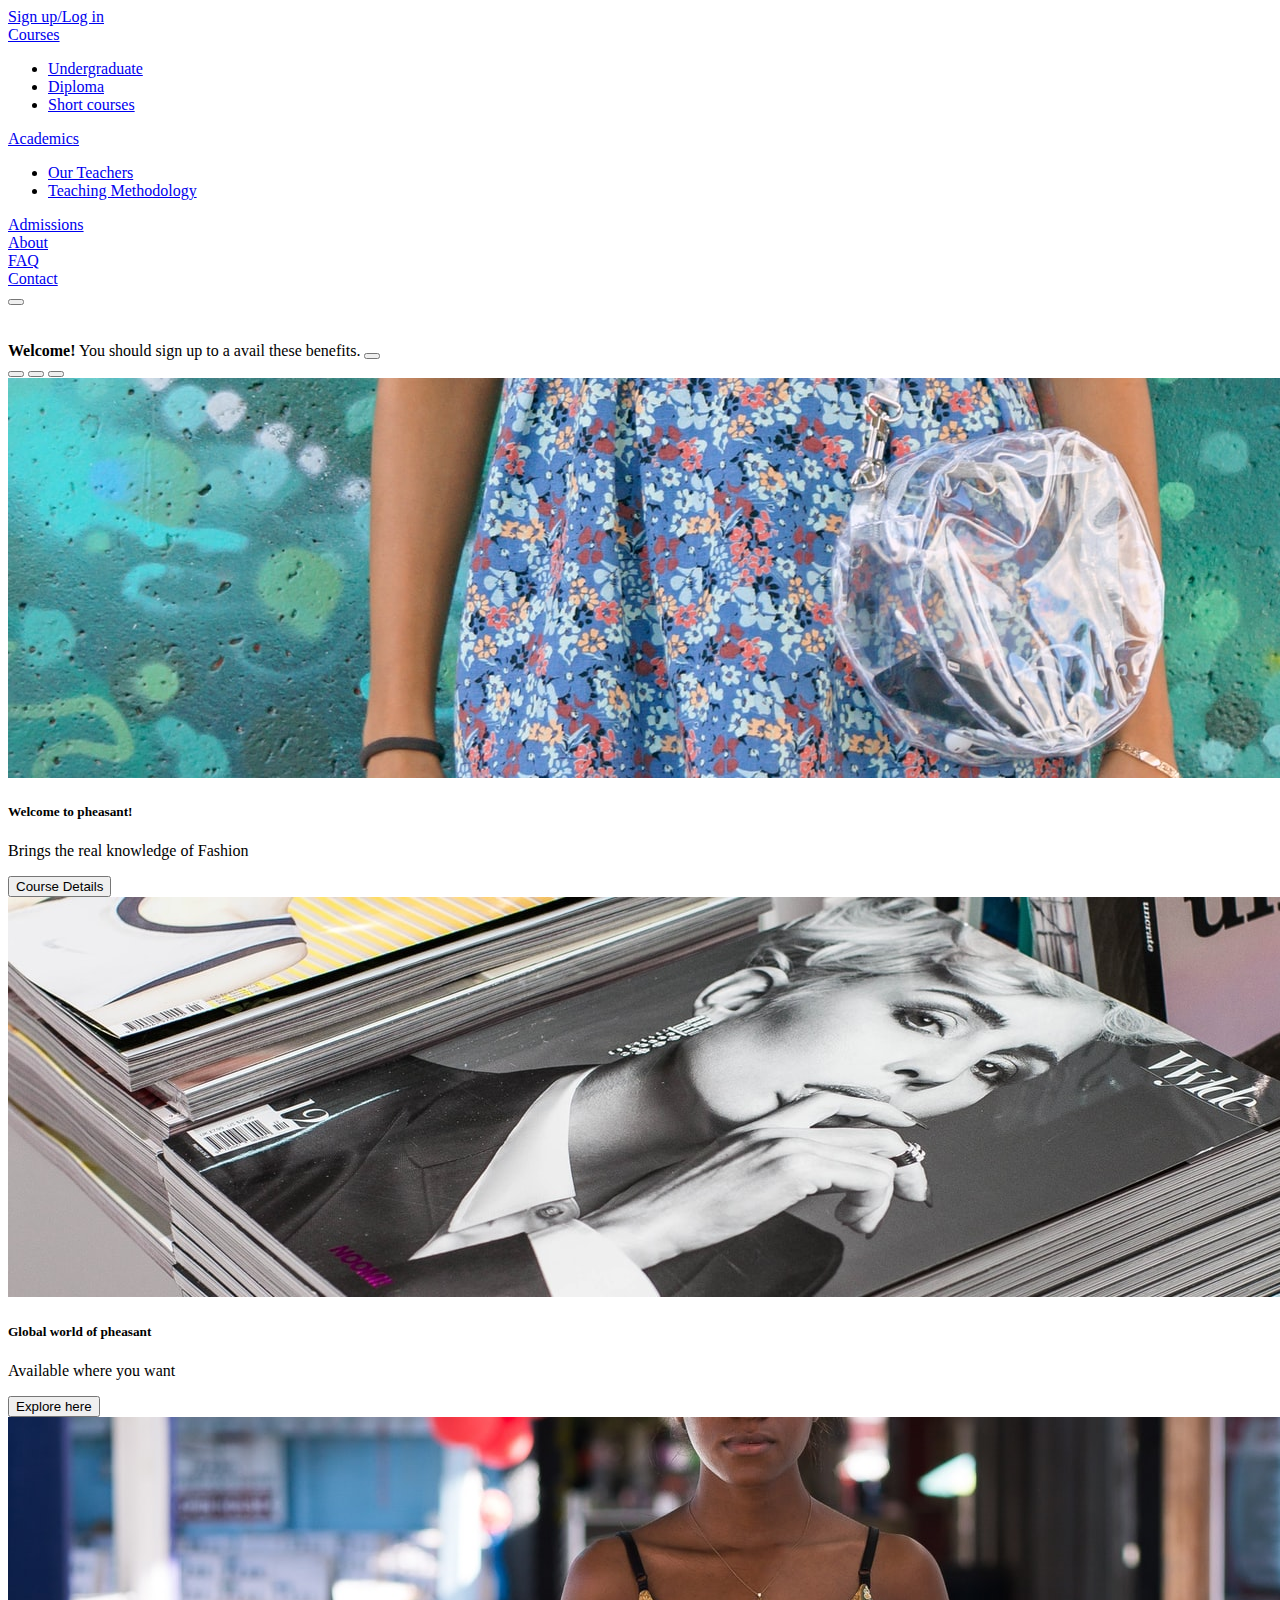
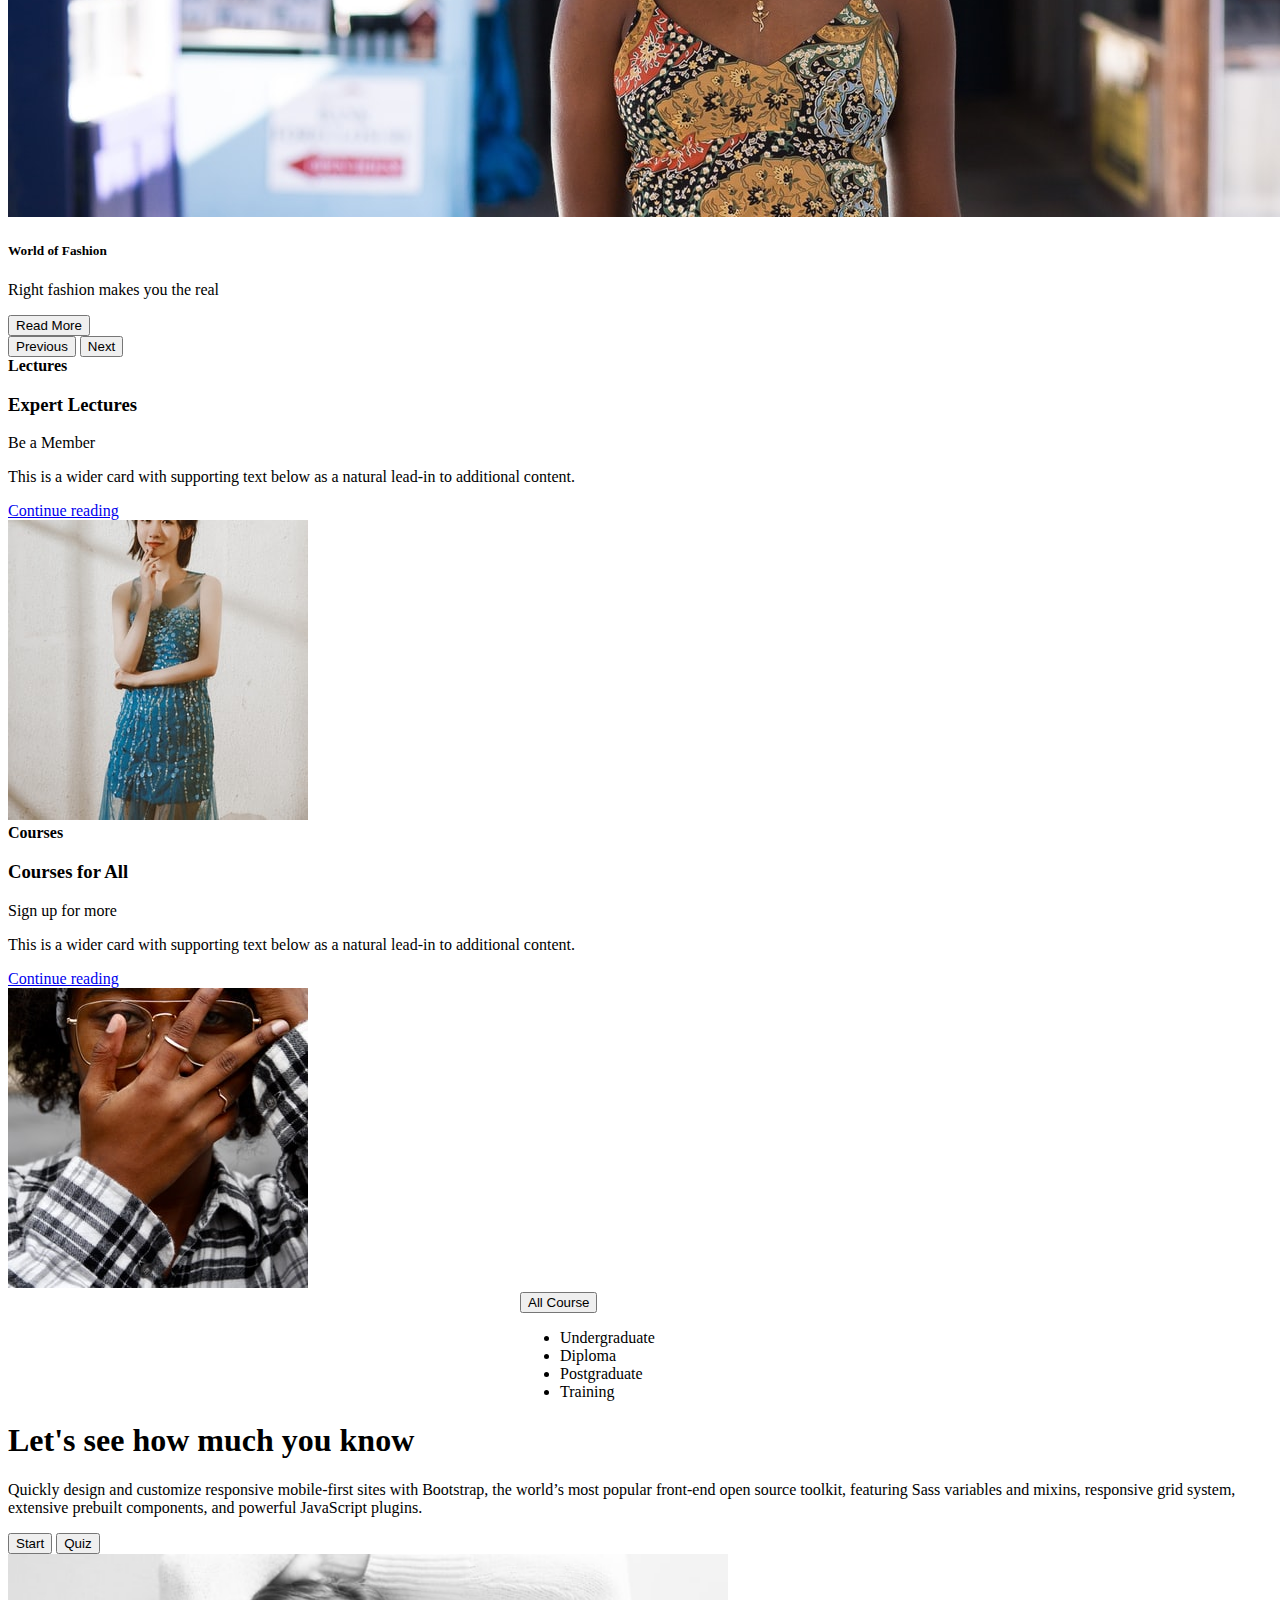
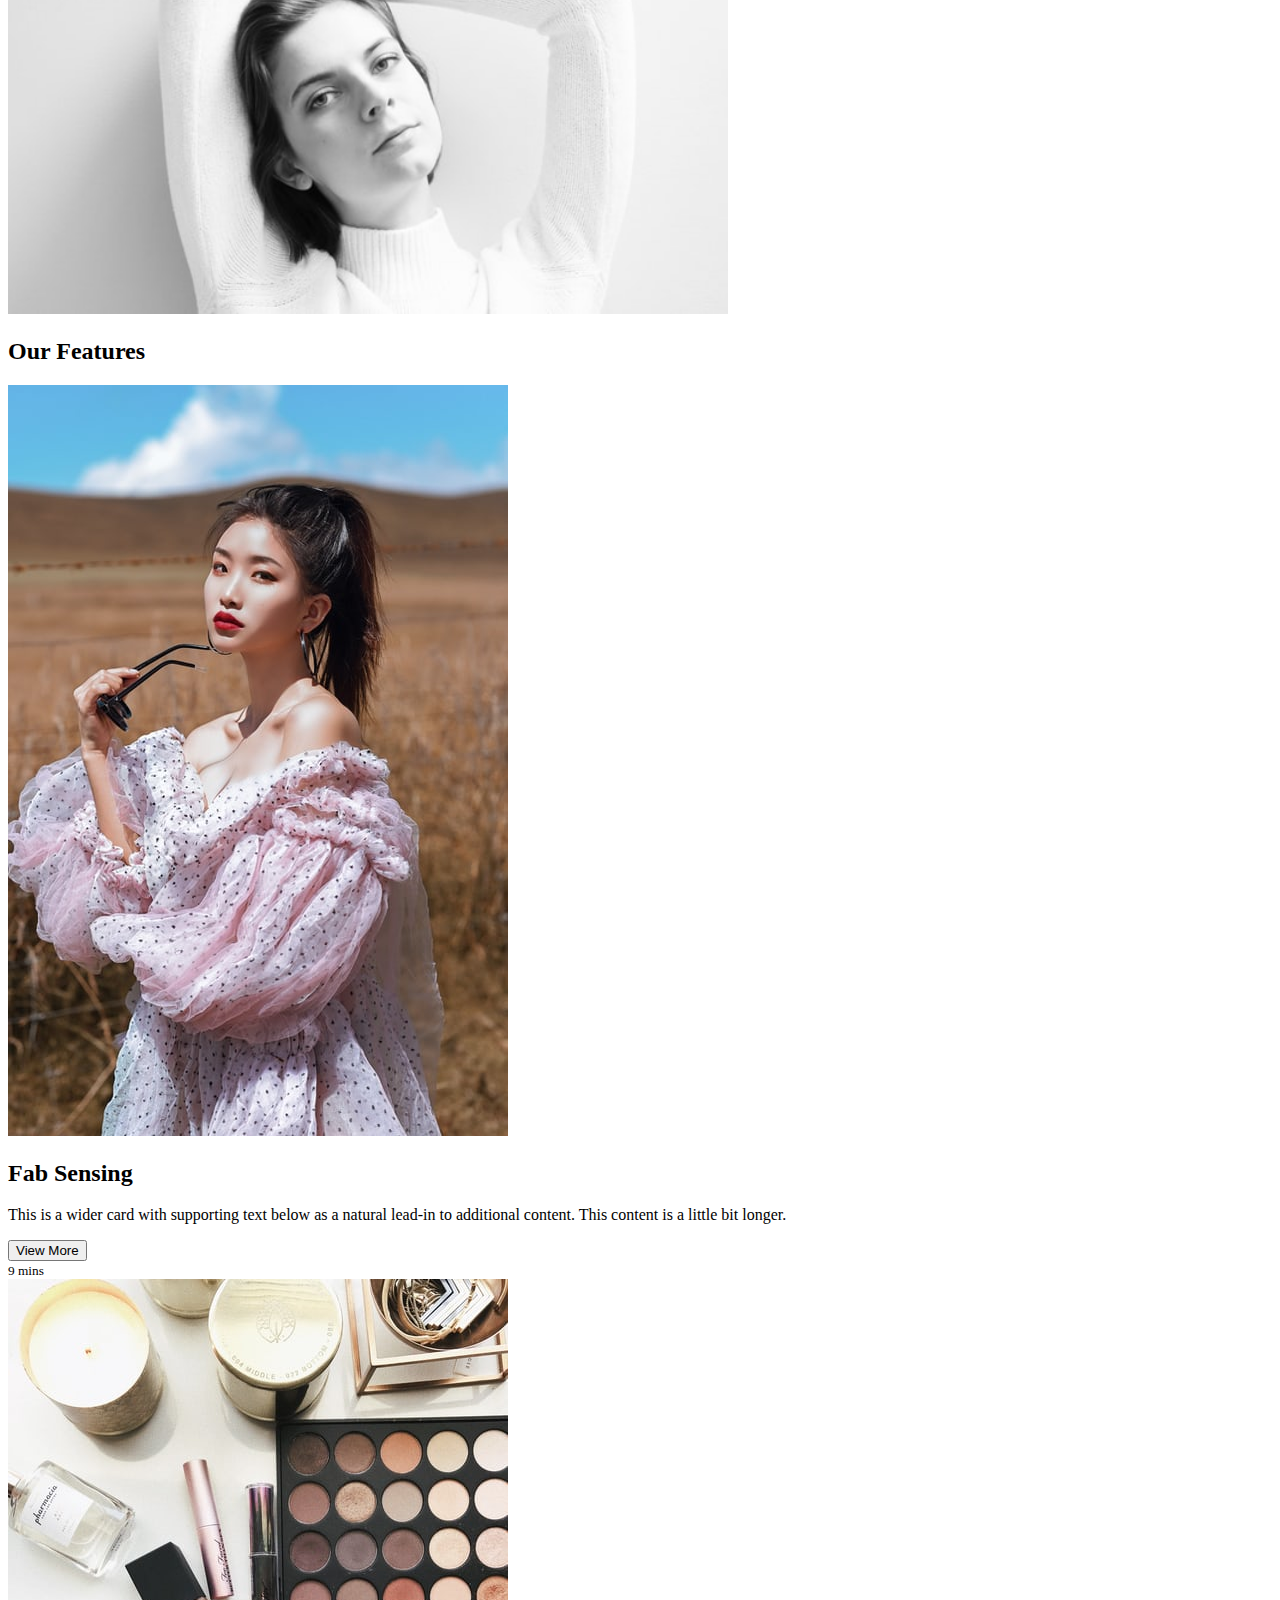
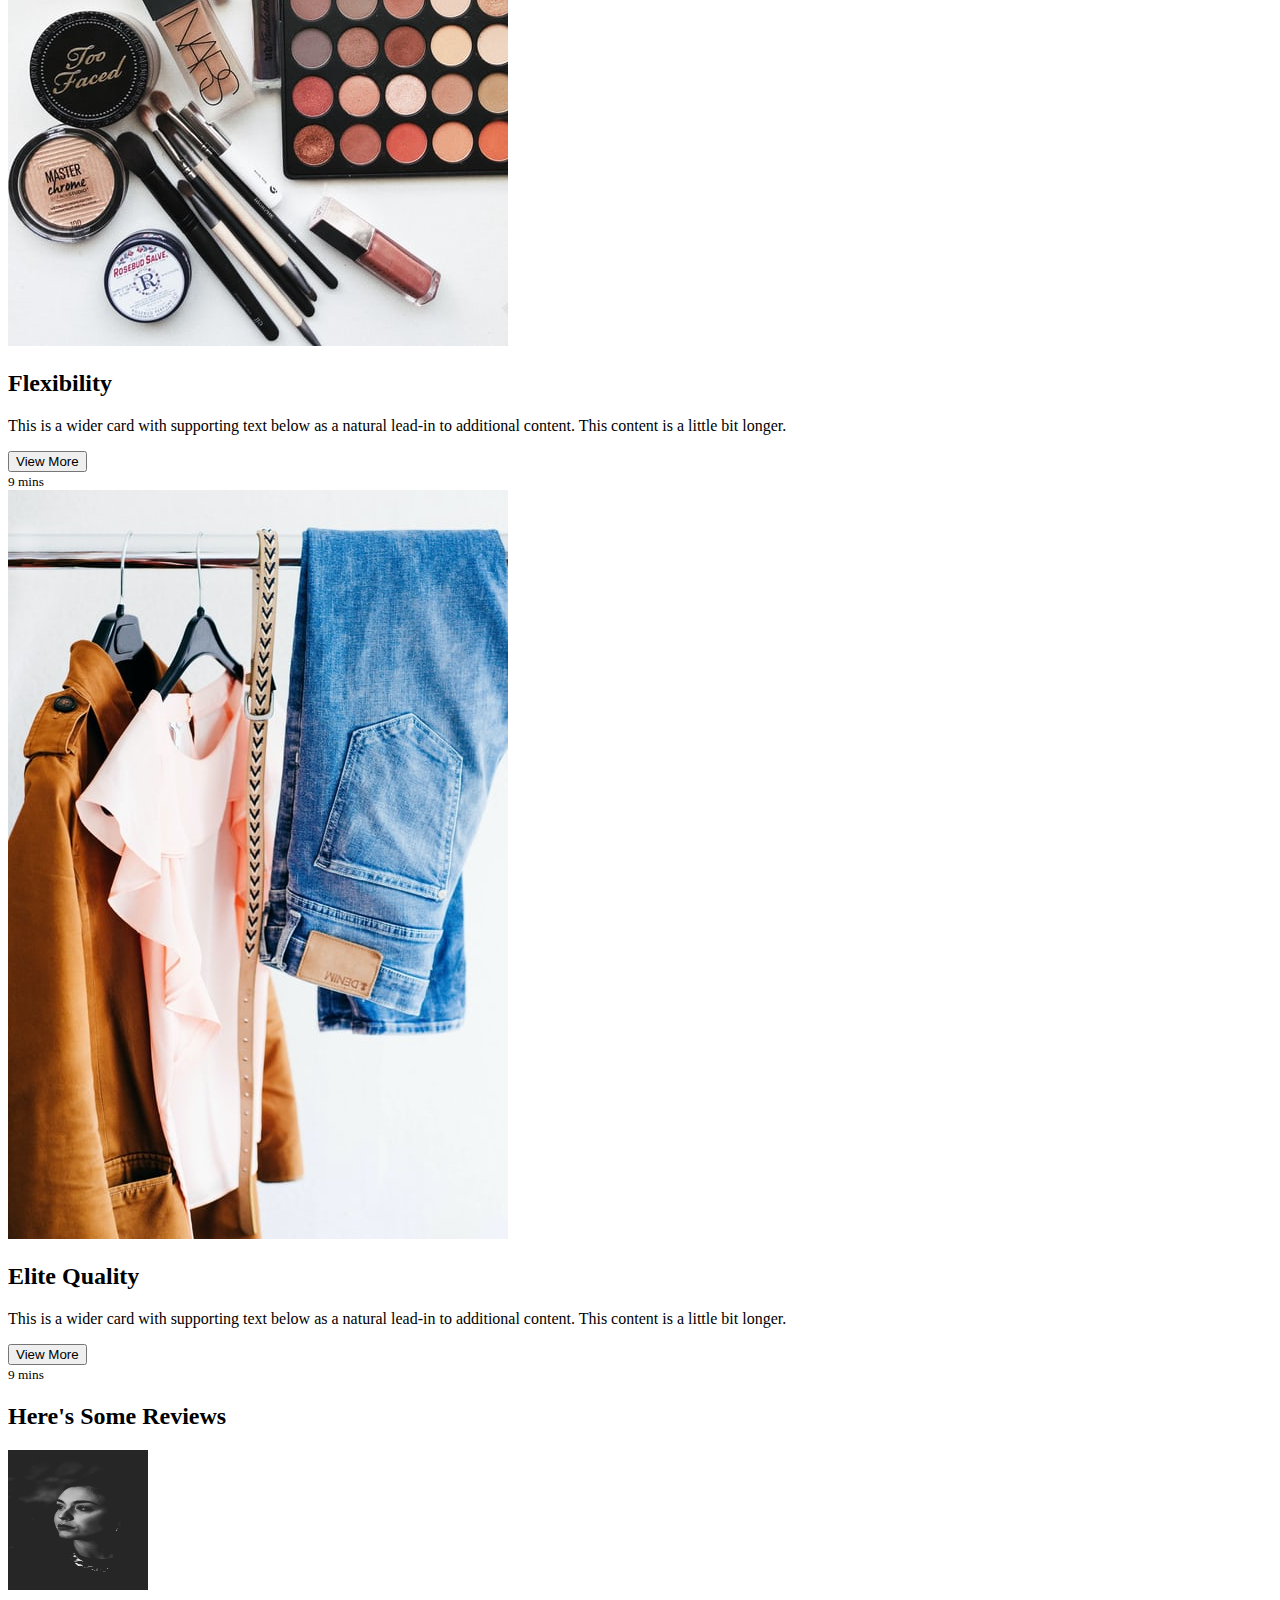
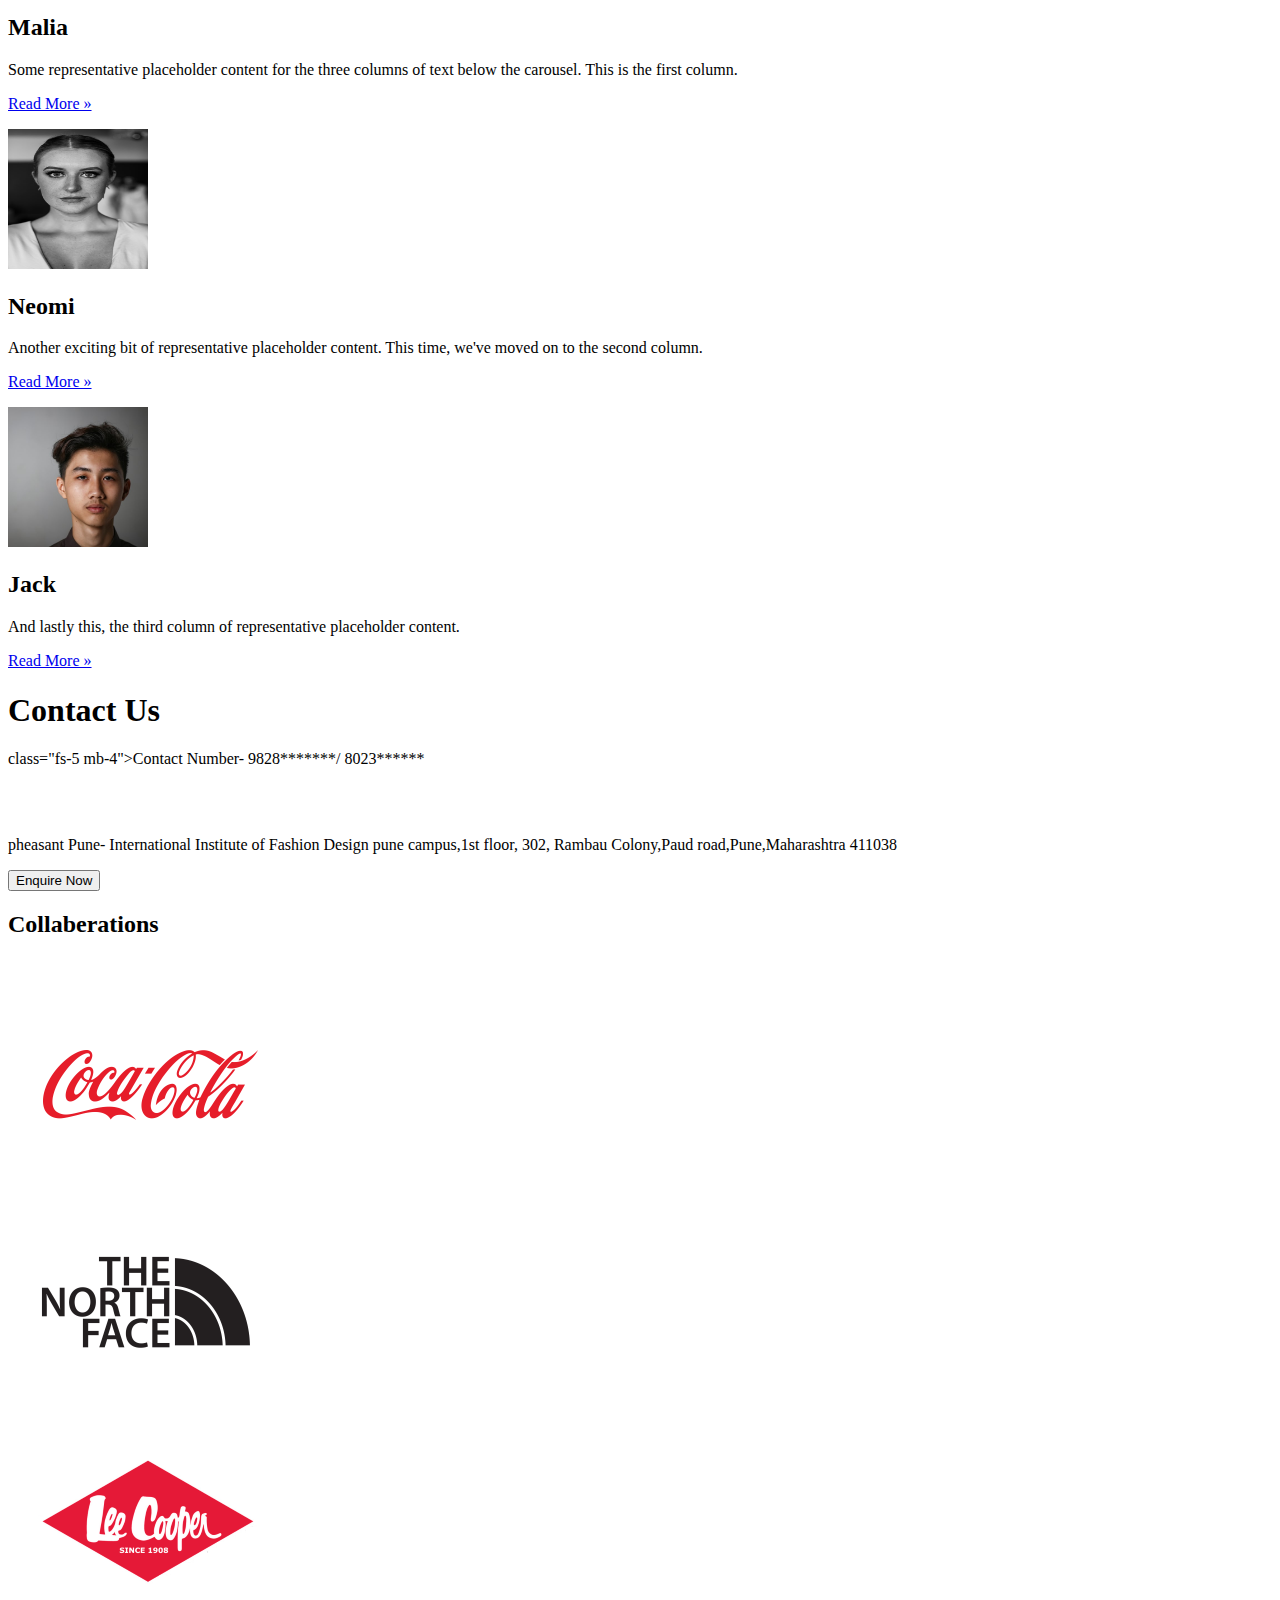
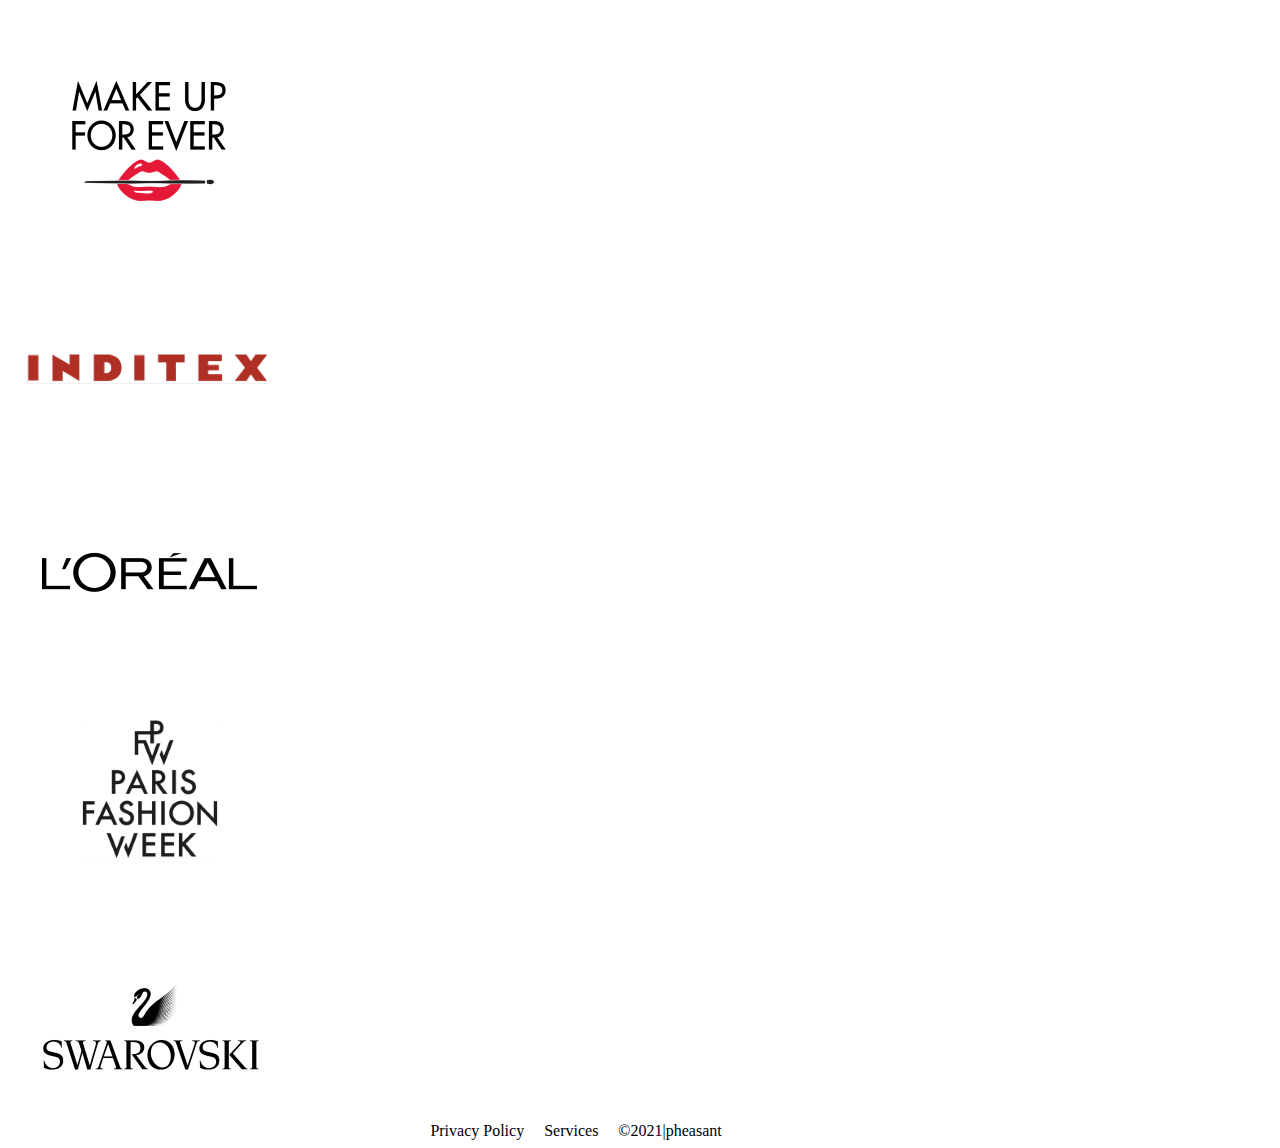
<file: pheasant.html>
<!doctype html>
<html lang="en">

<head>
    <!-- Required meta tags -->
    <meta charset="utf-8">
    <meta name="viewport" content="width=device-width, initial-scale=1">

    <!-- Bootstrap CSS -->
    <link href="https://cdn.jsdelivr.net/npm/bootstrap@5.0.1/dist/css/bootstrap.min.css" rel="stylesheet"
        integrity="sha384-+0n0xVW2eSR5OomGNYDnhzAbDsOXxcvSN1TPprVMTNDbiYZCxYbOOl7+AMvyTG2x" crossorigin="anonymous">

    <title>pheasant</title>
    <style>

    </style>
</head>

<body style="overflow-x: hidden;">
    <div class="collapse " id="navbarToggleExternalContent">
        <div class="bg-dark p-4">
            <li class="nav-item">
                <a class="nav-link text-white h5" href="log.html"  >Sign up/Log in</a>
            </li>
            <li class="nav-item dropdown">
                <a class="nav-link dropdown-toggle text-white h5" href="#" id="navbarScrollingDropdown" role="button"
                    data-bs-toggle="dropdown" aria-expanded="false">
                    Courses
                </a>
                <ul class="dropdown-menu" aria-labelledby="navbarScrollingDropdown">
                    <li><a class="dropdown-item" href="#">Undergraduate</a></li>
                    <li><a class="dropdown-item" href="#">Diploma</a></li>
                    <li><a class="dropdown-item" href="#">Short courses</a></li>
                </ul>
            </li>
            <li class="nav-item dropdown">
                <a class="nav-link dropdown-toggle text-white h5" href="#" id="navbarScrollingDropdown" role="button"
                    data-bs-toggle="dropdown" aria-expanded="false">
                    Academics
                </a>
                <ul class="dropdown-menu" aria-labelledby="navbarScrollingDropdown">
                    <li><a class="dropdown-item" href="#">Our Teachers</a></li>
                    <li><a class="dropdown-item" href="#">Teaching Methodology</a></li>
                </ul>
            </li>
            <li class="nav-item">
                <a class="nav-link text-white h5" href="#">Admissions</a>
            </li>

            <li class="nav-item">
                <a class="nav-link text-white h5" href="#about">About</a>
            </li>
            <li class="nav-item">
                <a class="nav-link text-white h5" href="#">FAQ</a>
            </li>
            <li class="nav-item">
                <a class="nav-link text-white h5" href="#contact">Contact</a>
            </li>

        </div>
    </div>
    <nav class="navbar fixed-top navbar-dark bg-dark">
        <div class="container-fluid">
            <button class="navbar-toggler" type="button" data-bs-toggle="collapse"
                data-bs-target="#navbarToggleExternalContent" aria-controls="navbarToggleExternalContent"
                aria-expanded="false" aria-label="Toggle navigation">
                <span class="navbar-toggler-icon"></span>
            </button>
        </div>
    </nav>
    <br><br>
    <div class="alert alert-warning alert-dismissible fade show" role="alert">
        <strong>Welcome!</strong> You should sign up to a avail these benefits.
        <button type="button" class="btn-close" data-bs-dismiss="alert" aria-label="Close"></button>
    </div>

    <div id="carouselExampleCaptions" class="carousel slide carousel-fade"  data-bs-ride="carousel" data-interval="1000">
        <div class="carousel-indicators">
            <button type="button" data-bs-target="#carouselExampleCaptions" data-bs-slide-to="0"  class="active"
                aria-current="true" aria-label="Slide 1"></button>
            <button type="button" data-bs-target="#carouselExampleCaptions" data-bs-slide-to="1"
                aria-label="Slide 2"></button>
            <button type="button" data-bs-target="#carouselExampleCaptions" data-bs-slide-to="2"
                aria-label="Slide 3"></button>
        </div>
        <div class="carousel-inner">
            <div class="carousel-item active ">
                <img src="images/1.jpg" class="d-block w-100" alt="...">
                <div class="carousel-caption d-none d-md-block ">
                    <h5>Welcome to pheasant!</h5>
                    <p>Brings the real knowledge of Fashion </p>
                    <button type="button" class="btn btn-secondary">Course Details</button>
                </div>
            </div>
            <div class="carousel-item">
                <img src="images/2.jpg" class="d-block w-100" alt="...">
                <div class="carousel-caption d-none d-md-block">
                    <h5>Global world of pheasant</h5>
                    <p>Available where you want</p>
                    <button type="button" class="btn btn-secondary">Explore here</button>
                </div>
            </div>
            <div class="carousel-item">
                <img src="images/3.jpg" class="d-block w-100" alt="...">
                <div class="carousel-caption d-none d-md-block">
                    <h5>World of Fashion</h5>
                    <p>Right fashion makes you the real </p>
                    <button type="button" class="btn btn-secondary">Read More</button>
                </div>
            </div>
        </div>

        <button class="carousel-control-prev" type="button" data-bs-target="#carouselExampleCaptions"
            data-bs-slide="prev">
            <span class="carousel-control-prev-icon" aria-hidden="true"></span>
            <span class="visually-hidden">Previous</span>
        </button>
        <button class="carousel-control-next" type="button" data-bs-target="#carouselExampleCaptions"
            data-bs-slide="next">
            <span class="carousel-control-next-icon" aria-hidden="true"></span>
            <span class="visually-hidden">Next</span>
        </button>
    </div>

    <div class="container mt-4 " id="about">
        <div class="row mb-2">
            <div class="col-md-6">
                <div
                    class="row g-0 border rounded overflow-hidden flex-md-row mb-4 shadow-sm h-md-250 position-relative">
                    <div class="col p-4 d-flex flex-column position-static">
                        <strong class="d-inline-block mb-2 text-primary">Lectures</strong>
                        <h3 class="mb-0">Expert Lectures</h3>
                        <div class="mb-1 text-muted">Be a Member</div>
                        <p class="card-text mb-auto">This is a wider card with supporting text below as a natural
                            lead-in to additional content.</p>
                        <a href="#" class="stretched-link">Continue reading</a>
                    </div>
                    <div class="col-auto d-none d-lg-block">

                        <img src="images/4.jpg" alt="">
                    </div>
                </div>
            </div>
            <div class="col-md-6">
                <div
                    class="row g-0 border rounded overflow-hidden flex-md-row mb-4 shadow-sm h-md-250 position-relative">
                    <div class="col p-4 d-flex flex-column position-static">
                        <strong class="d-inline-block mb-2 text-success">Courses</strong>
                        <h3 class="mb-0">Courses for All</h3>
                        <div class="mb-1 text-muted">Sign up for more</div>
                        <p class="mb-auto">This is a wider card with supporting text below as a natural lead-in to
                            additional content.</p>
                        <a href="#" class="stretched-link">Continue reading</a>
                    </div>
                    <div class="col-auto d-none d-lg-block">
                        <img src="images/5.jpg" alt="">
                    </div>
                </div>
            </div>
        </div>
    </div>

    <div class="btn-group " style="margin: 0vw 40vw;">
        <button class="btn btn-secondary btn-lg dropdown-toggle " type="button" data-bs-toggle="dropdown"
            aria-expanded="false">
            All Course
        </button>
        <ul class="dropdown-menu">
            <li>Undergraduate</li>
            <li>Diploma</li>
            <li>Postgraduate</li>
            <li>Training</li>
        </ul>
    </div>

    <div class="box">
        <div class="container my-5">
            <div class="row p-4 pb-0 pe-lg-0 pt-lg-5 align-items-center rounded-3 border shadow-3x">
                <div class="col-lg-7 p-3 p-lg-5 pt-lg-3">
                    <h1 class="display-4 fw-bold lh-1">Let's see how much you know</h1>
                    <p class="lead">Quickly design and customize responsive mobile-first sites with Bootstrap, the
                        world’s most popular front-end open source toolkit, featuring Sass variables and mixins,
                        responsive grid system, extensive prebuilt components, and powerful JavaScript plugins.</p>
                    <div class="d-grid gap-2 d-md-flex justify-content-md-start mb-4 mb-lg-3">
                        <button type="button" class="btn btn-primary btn-lg px-4 me-md-2 fw-bold">Start</button>
                        <button type="button" class="btn btn-outline-secondary btn-lg px-4">Quiz</button>
                    </div>
                </div>
                <div class="col-lg-4 offset-lg-1 p-0 overflow-hidden shadow-lg">
                    <img class="rounded-lg-3" src="images/7.jpg" alt="" width="720">
                </div>
            </div>
        </div>
    </div>

    <h2 class="pb-2 border-bottom mt-5 mx-5">Our Features</h2>
    <div class="container mt-5">

        <div class="row row-cols-1 row-cols-sm-2 row-cols-md-3 g-3">
            <div class="col">
                <div class="card shadow-sm">
                    <img src="images/pic4.jpg" style="width: inherit;" alt="">

                    <h2>Fab Sensing</h2>




                    <div class="card-body">
                        <p class="card-text">This is a wider card with supporting text below as a natural lead-in to
                            additional content. This content is a little bit longer.</p>
                        <div class="d-flex justify-content-between align-items-center">
                            <div class="btn-group">
                                <button type="button" class="btn btn-sm btn-outline-secondary">View More</button>

                            </div>
                            <small class="text-muted">9 mins</small>
                        </div>
                    </div>
                </div>
            </div>


            <div class="col">
                <div class="card shadow-sm">

                    <img src="images/pic6.jpg" style="width: inherit;" alt="">

                    <h2>Flexibility</h2>

                    <div class="card-body">
                        <p class="card-text">This is a wider card with supporting text below as a natural lead-in to
                            additional content. This content is a little bit longer.</p>
                        <div class="d-flex justify-content-between align-items-center">
                            <div class="btn-group">
                                <button type="button" class="btn btn-sm btn-outline-secondary">View More</button>

                            </div>
                            <small class="text-muted">9 mins</small>
                        </div>
                    </div>
                </div>
            </div>

            <div class="col">
                <div class="card shadow-sm">
                    <img src="images/pic5.jpg"  style="width: inherit;" alt="">
                    <h2>Elite Quality</h2>

                    <div class="card-body">
                        <p class="card-text">This is a wider card with supporting text below as a natural lead-in to
                            additional content. This content is a little bit longer.</p>
                        <div class="d-flex justify-content-between align-items-center">
                            <div class="btn-group">
                                <button type="button" class="btn btn-sm btn-outline-secondary">View More</button>

                            </div>
                            <small class="text-muted">9 mins</small>
                        </div>
                    </div>
                </div>
            </div>

        </div>
    </div>

    <h2 class="pb-2 border-bottom mt-5 mx-5">Here's Some Reviews</h2>
    <div class="block">
        <div class="container marketing">
            <div class="row">
                <div class="col-lg-4 ">
                    <img src="images/pic1.jpg" class="bd-placeholder-img rounded-circle" width="140" height="140" alt="">
                    <h2>Malia</h2>
                    <p>Some representative placeholder content for the three columns of text below the carousel. This is
                        the first column.</p>
                    <p><a class="btn btn-secondary" href="#">Read More »</a></p>
                </div>
                <div class="col-lg-4">
                    <img src="images/pic2.jpg" class="bd-placeholder-img rounded-circle" width="140" height="140" alt="">

                    <h2>Neomi</h2>
                    <p>Another exciting bit of representative placeholder content. This time, we've moved on to the
                        second column.</p>
                    <p><a class="btn btn-secondary" href="#">Read More »</a></p>
                </div><!-- /.col-lg-4 -->
                <div class="col-lg-4">
                    <img src="images/pic3.jpg" class="bd-placeholder-img rounded-circle" width="140" height="140" alt="">
                    <h2>Jack </h2>
                    <p>And lastly this, the third column of representative placeholder content.</p>
                    <p><a class="btn btn-secondary" href="#">Read More »</a></p>
                </div><!-- /.col-lg-4 -->
            </div><!-- /.row -->
        </div>
    </div>


    <div class="contact" id="contact">
        <div class="bg-dark text-white px-4 py-5 text-center">
            <div class="py-5">
                <h1 class="display-5 fw-bold text-white">Contact Us</h1>
                <div class="col-lg-6 mx-auto">
                    <p> class="fs-5 mb-4">Contact Number- 9828*******/ 8023******</p><br><br>
                    <p>pheasant Pune- International Institute of Fashion Design pune campus,1st floor, 302, Rambau
                        Colony,Paud road,Pune,Maharashtra 411038</p>
                    <div class="d-grid gap-2 d-sm-flex justify-content-sm-center">
                        <button type="button" class="btn btn-outline-info btn-lg px-4 me-sm-3 fw-bold">Enquire
                            Now</button>

                    </div>
                </div>
            </div>
        </div>
    </div>

    <div class="collabs">
        <div class="container px-4 py-5" id="icon-grid">
            <h2 class="pb-2 border-bottom">Collaberations</h2>

            <div class="row row-cols-1 row-cols-sm-2 row-cols-md-3 row-cols-lg-4 g-4 py-5">
                <div class="col d-flex align-items-start">
                    <svg class="bi text-muted flex-shrink-0 me-3" width="1.75em" height="1.75em">
                        <use xlink:href="#bootstrap"></use>
                    </svg>
                    <div>
                        <img src="images/logo1.webp" alt="">

                    </div>
                </div>
                <div class="col d-flex align-items-start">
                    <svg class="bi text-muted flex-shrink-0 me-3" width="1.75em" height="1.75em">
                        <use xlink:href="#cpu-fill"></use>
                    </svg>
                    <div>
                        <img src="images/logo2.webp" alt="">
                    </div>
                </div>
                <div class="col d-flex align-items-start">
                    <svg class="bi text-muted flex-shrink-0 me-3" width="1.75em" height="1.75em">
                        <use xlink:href="#calendar3"></use>
                    </svg>
                    <div>
                        <img src="images/logo3.webp" alt="">
                    </div>
                </div>
                <div class="col d-flex align-items-start">
                    <svg class="bi text-muted flex-shrink-0 me-3" width="1.75em" height="1.75em">
                        <use xlink:href="#home"></use>
                    </svg>
                    <div>
                        <img src="images/logo5.webp" alt="">
                    </div>
                </div>
                <div class="col d-flex align-items-start">
                    <svg class="bi text-muted flex-shrink-0 me-3" width="1.75em" height="1.75em">
                        <use xlink:href="#speedometer2"></use>
                    </svg>
                    <div>
                        <img src="images/logo6.webp" alt="">
                    </div>
                </div>
                <div class="col d-flex align-items-start">
                    <svg class="bi text-muted flex-shrink-0 me-3" width="1.75em" height="1.75em">
                        <use xlink:href="#toggles2"></use>
                    </svg>
                    <div>
                        <img src="images/logo7.webp" alt="">
                    </div>
                </div>
                <div class="col d-flex align-items-start">
                    <svg class="bi text-muted flex-shrink-0 me-3" width="1.75em" height="1.75em">
                        <use xlink:href="#geo-fill"></use>
                    </svg>
                    <div>
                        <img src="images/logo8.webp" alt="">
                    </div>
                </div>
                <div class="col d-flex align-items-start">
                    <svg class="bi text-muted flex-shrink-0 me-3" width="1.75em" height="1.75em">
                        <use xlink:href="#tools"></use>
                    </svg>
                    <div>
                        <h2 class="pb-2 border-bottom"></h2>
                        <img src="images/logo4.webp" alt="">
                    </div>
                </div>
            </div>
        </div>
    </div>

    <div class="footer">
        <footer class="footer mt-auto py-3 bg-dark">
            <div class="container " style="margin: 0vw 33vw;">
                <span class="text-muted"> Privacy Policy</span> &nbsp; &nbsp;
                <span class="text-muted"> Services</span> &nbsp; &nbsp;
                <span class="text-muted">&copy;2021|pheasant</span>
            </div>
        </footer>
    </div>

    <!-- Optional JavaScript; choose one of the two! -->

    <!-- Option 1: Bootstrap Bundle with Popper -->
    <script src="https://cdn.jsdelivr.net/npm/bootstrap@5.0.1/dist/js/bootstrap.bundle.min.js"
        integrity="sha384-gtEjrD/SeCtmISkJkNUaaKMoLD0//ElJ19smozuHV6z3Iehds+3Ulb9Bn9Plx0x4"
        crossorigin="anonymous">
 
   

    
    </script>
     
        

    <!-- Option 2: Separate Popper and Bootstrap JS -->
    <!--
    <script src="https://cdn.jsdelivr.net/npm/@popperjs/core@2.9.2/dist/umd/popper.min.js" integrity="sha384-IQsoLXl5PILFhosVNubq5LC7Qb9DXgDA9i+tQ8Zj3iwWAwPtgFTxbJ8NT4GN1R8p" crossorigin="anonymous"></script>
    <script src="https://cdn.jsdelivr.net/npm/bootstrap@5.0.1/dist/js/bootstrap.min.js" integrity="sha384-Atwg2Pkwv9vp0ygtn1JAojH0nYbwNJLPhwyoVbhoPwBhjQPR5VtM2+xf0Uwh9KtT" crossorigin="anonymous"></script>
    -->
</body>

</html>
</file>
<file: style.css>
*{
  margin: 0%;
  padding: 0%;
}
.complete-block{
  display: flex;
  flex-direction: row wrap;
  padding: 4vw;
  justify-content: space-evenly;
}


.box1{
  box-shadow:3px 2px 5px 5px rgb(99, 97, 97);
  margin-top: 7rem;
    width: 40vw;
    height: 25rem;
    padding: 30px 10px;
    
   
}
.box2{
    box-shadow:3px 2px 5px 5px rgb(99, 97, 97);
    margin-top: 7rem;
    width: 40vw;
    height: 28rem;
    padding: 30px 10px;
    
}
.text{
padding-top: 10px;
}    
.footer{
width: 100vw;
z-index: 2;

position: fixed;
bottom: 0%;
}



@media screen and (max-width:900px){
.complete-block{

justify-content: space-around;
}

}
@media screen and (max-width:760px){
.complete-block{
flex-direction: column;

}
.box1,.box2{
width: 60vw;
}

}
@media screen and (max-width:400px){
.bar{
display: none;

}
.box1,.box2{
width: 80vw;
}
}
</file>
